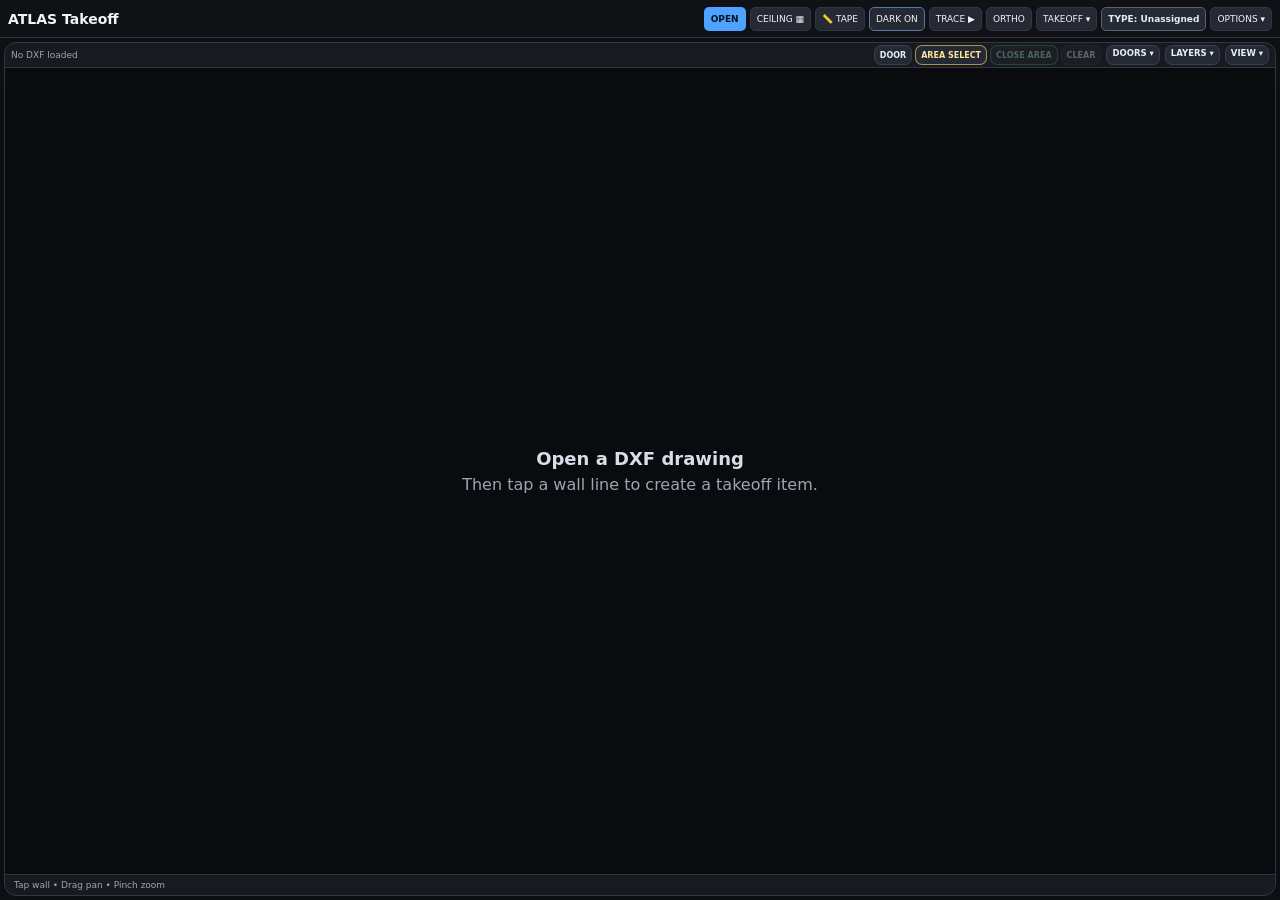
<file: index.html>
<!doctype html>
<html lang="en">
<head>
  <meta charset="utf-8" />
  <meta name="viewport" content="width=device-width, initial-scale=1, viewport-fit=cover" />
  <meta name="theme-color" content="#17191d" />
  <title>ATLAS Takeoff</title>
  <link rel="stylesheet" href="style.css?v=patterns-v35" />
</head>
<body class="panels-hidden">
  <header class="topbar">
    <div>
      <div class="eyebrow">Standalone DXF wall + ACT + Rigid X drywall takeoff</div>
      <h1>ATLAS Takeoff</h1>
    </div>
    <div class="top-actions compact-top-actions">
      <button id="openDxfBtn" class="button primary" type="button">OPEN</button>
      <input id="dxfFile" type="file" hidden>
      <button id="wallModeBtn" class="button active-tool" type="button" hidden aria-hidden="true">WALL</button>
      <button id="ceilingModeBtn" class="button" type="button">CEILING ▦</button>
      <button id="tapeModeBtn" class="button tape-mode-button" type="button" aria-pressed="false" title="Measure distance between two drawing points">📏 TAPE</button>
      <button id="drawingDarkBtn" class="button drawing-theme-button" type="button" aria-pressed="true" title="Switch between dark and light plan backgrounds">DARK ON</button>
       <button id="traceWallsBtn" class="button" type="button" aria-pressed="false">TRACE ▶</button>
      <button id="traceLockBtn" class="button trace-lock-button" type="button" aria-pressed="false" hidden aria-hidden="true">LOCK</button>
      <button id="orthoLockBtn" class="button ortho-lock-button" type="button" aria-pressed="false">ORTHO</button>
      <button id="togglePanelsBtn" class="button" type="button" aria-controls="takeoffPanels" aria-expanded="false">TAKEOFF ▾</button>
      <span id="currentTypeBadge" class="current-type-badge compact-type-badge" role="status" aria-live="polite" title="Current wall type for new traced walls">TYPE: Unassigned</span>

      <details id="moreMenu" class="more-menu">
        <summary class="button more-summary">OPTIONS ▾</summary>
        <div class="more-menu-panel">
          <button id="saveProjectBtn" class="button" type="button">Save Project</button>
          <button id="openProjectBtn" class="button" type="button">Open Saved</button>
          <button id="fitBtn" class="button" type="button">Fit Drawing</button>
          <button id="scale1Btn" class="button scale-point-button" type="button">Scale 1</button>
          <button id="scale2Btn" class="button scale-point-button" type="button">Scale 2</button>

          <label class="more-field">DXF units
            <select id="unitSelect">
              <option value="auto">Auto</option>
              <option value="in">Inches</option>
              <option value="ft">Feet</option>
              <option value="mm">Millimeters</option>
              <option value="cm">Centimeters</option>
              <option value="m">Meters</option>
            </select>
          </label>

          <button id="exportCsvBtn" class="button" type="button">Export CSV</button>
          <button id="backupProjectBtn" class="button" type="button">Download Project Backup</button>
          <button id="importProjectBtn" class="button" type="button">Import Project Backup</button>
          <input id="projectImportFile" type="file" hidden>
        </div>
      </details>
    </div>
  </header>

  <main class="app-grid">
    <section class="viewer-card">
      <div class="viewer-toolbar compact-viewer-toolbar">
        <div id="fileStatus">No DXF loaded</div>

        <div class="viewer-area-temp-actions">
          <button id="placeDoorBtn" class="mini-tool-button" type="button" aria-pressed="false" title="Toggle continuous door placement">DOOR</button>
          <button id="areaSelectBtn" class="mini-tool-button area-select-button" type="button">AREA SELECT</button>
          <button id="closeAreaBtn" class="mini-tool-button area-close-button" type="button" disabled>CLOSE AREA</button>
          <button id="clearTempAreaBtn" class="mini-tool-button area-clear-button" type="button" disabled>CLEAR</button>
        </div>

        <details id="doorLayersMenu" class="viewer-options-menu">
          <summary class="mini-tool-button viewer-options-summary">DOORS ▾</summary>
          <div class="viewer-options-panel door-layers-panel">
            <strong>Door type layers</strong>
            <div class="layer-actions">
              <button id="showAllDoorLayersBtn" class="mini-tool-button" type="button">Show all</button>
              <button id="hideAllDoorLayersBtn" class="mini-tool-button" type="button">Hide all</button>
            </div>
            <div id="doorLayerStatus" class="muted" role="status"></div>
            <div id="doorLayersList" class="wall-layers-list"></div>
            <small class="muted">Only isolates one type. Door labels show type + instance. These filters affect door marks only; quantities stay unchanged. Compare with the source drawing to check for missing doors.</small>
          </div>
        </details>
        <details id="wallLayersMenu" class="viewer-options-menu">
          <summary class="mini-tool-button viewer-options-summary">LAYERS ▾</summary>
          <div class="viewer-options-panel wall-layers-panel">
            <strong>Wall type layers</strong>
            <div class="layer-actions">
              <button id="showAllLayersBtn" class="mini-tool-button" type="button">Show all</button>
              <button id="hideAllLayersBtn" class="mini-tool-button" type="button">Hide all</button>
            </div>
            <div id="wallLayersList" class="wall-layers-list"></div>
            <small class="muted">Material Summary totals visible layers. All walls remain saved. Original drawing lines remain.</small>
          </div>
        </details>
        <details id="viewerOptionsMenu" class="viewer-options-menu">
          <summary class="mini-tool-button viewer-options-summary">VIEW ▾</summary>
          <div class="viewer-options-panel">
            <label>Active type
              <select id="activeWallTypeSelect">
                <option value="">Unassigned</option>
              </select>
            </label>
            <label title="Solid: studs; hollow: above-door cripples; purple: metal jambs; orange: wood jambs"><input id="showStudDots" type="checkbox" checked> Stud dots</label>
            <button id="findSelectedBtn" class="mini-tool-button" type="button" disabled>FIND</button>
            <button id="deleteSelectedBtn" class="mini-tool-button delete-mini" type="button" disabled>DELETE</button>
            <button id="scrollModeBtn" class="mini-tool-button" type="button" aria-pressed="false" title="Scroll/pan the drawing without placing takeoff markups">SCROLL OFF</button>
            <button id="fullscreenBtn" class="mini-tool-button fullscreen-main" type="button" aria-pressed="false">⛶ FULL SCREEN</button>
            <div class="viewer-option-status">
              <span id="scaleBadge" class="badge">Scale: DXF units</span>
              <span id="wallCountBadge" class="badge">0 walls</span>
            </div>
          </div>
        </details>
      </div>

      <div id="fullScreenTools" class="fullscreen-tools" aria-label="Full-screen wall tools">
        <button id="fsWallBtn" class="button" type="button" hidden aria-hidden="true">WALL</button>
        <button id="fsCeilingBtn" class="button" type="button">CEILING ▦</button>
        <button id="fsTapeBtn" class="button tape-mode-button" type="button" aria-pressed="false">📏 TAPE</button>
        <button id="fsDrawingDarkBtn" class="button drawing-theme-button" type="button" aria-pressed="true" title="Switch between dark and light plan backgrounds">DARK ON</button>
        <button id="fsScrollModeBtn" class="button" type="button" aria-pressed="false" title="Switch between scrolling/panning and normal drawing selection">SCROLL OFF</button>
         <button id="fsTraceBtn" class="button" type="button" aria-pressed="false">TRACE ▶</button>
        <button id="fsLockBtn" class="button" type="button" hidden aria-hidden="true">TRACE LOCK</button>
        <button id="fsOrthoBtn" class="button" type="button">ORTHO</button>
        <button id="fsAreaSelectBtn" class="button" type="button">AREA SELECT</button>
        <button id="fsCloseAreaBtn" class="button" type="button" disabled>CLOSE AREA</button>
        <button id="fsClearTempAreaBtn" class="button" type="button" disabled>CLEAR</button>
        <span id="fsTypeBadge" class="current-type-badge" role="status">TYPE: Unassigned</span>
        <span id="fsCurrentTypeBadge" class="current-type-badge" role="status">TYPE: Unassigned</span>
        <button id="fsFitBtn" class="button" type="button">Fit</button>
        <button id="fsExitBtn" class="button" type="button">Exit Full Screen</button>
      </div>
      <div id="canvasWrap">
        <canvas id="dxfCanvas"></canvas>
        <div id="scrollPad" class="drawing-scroll-pad" aria-label="Move drawing" hidden>
          <button type="button" data-scroll-direction="up" aria-label="Scroll drawing up" title="Scroll up">▲</button>
          <div class="drawing-scroll-pad-middle">
            <button type="button" data-scroll-direction="left" aria-label="Scroll drawing left" title="Scroll left">◀</button>
            <span>MOVE</span>
            <button type="button" data-scroll-direction="right" aria-label="Scroll drawing right" title="Scroll right">▶</button>
          </div>
          <button type="button" data-scroll-direction="down" aria-label="Scroll drawing down" title="Scroll down">▼</button>
        </div>
        <div id="tapeReadout" class="tape-readout" hidden aria-live="polite">
          <div class="tape-readout-head"><strong>📏 TAPE</strong><span id="tapeStep">Tap first point</span></div>
          <output id="tapeDistance">—</output>
          <small id="tapeScaleNote">DXF scale</small>
          <div class="tape-readout-actions">
            <label class="tape-snap-label"><input id="tapeSnapCheck" type="checkbox" checked> Snap</label>
            <button id="tapeClearBtn" type="button">CLEAR</button>
            <button id="tapeCopyBtn" type="button" disabled>COPY</button>
            <button id="tapeExitBtn" type="button">EXIT</button>
          </div>
        </div>
        <div id="emptyState" class="empty-state">
          <strong>Open a DXF drawing</strong>
          <span>Then tap a wall line to create a takeoff item.</span>
        </div>
      </div>

      <div id="hintbar" class="hintbar">Tap wall • Drag pan • Pinch zoom</div>
    </section>

    <aside id="takeoffPanels" class="side-panel" hidden>
      <div class="panel-collapse-toolbar">
        <strong>Takeoff options</strong>
        <button id="collapsePanelsBtn" class="mini-tool-button" type="button">Collapse</button>
        <button id="expandPanelsBtn" class="mini-tool-button" type="button">Expand</button>
        <button id="closeTakeoffPanelsBtn" class="mini-tool-button" type="button" aria-label="Close takeoff options">✕</button>
      </div>

      <section id="ceilingPanel" class="panel ceiling-panel" hidden>
       <div class="panel-heading"><h2>ACT + Rigid X Ceiling Takeoff</h2><button id="ceilingHideBtn" class="text-button" type="button">Hide</button></div>
       <p class="muted">Ceiling already drawn? Pick its closed DXF outline, or tap two opposite corners of a rectangular room. Use TRACE for irregular rooms. A two-finger pinch zooms the plan without changing actual framing or sheet dimensions.</p>
       <div class="form-actions ceiling-action-row"><button id="ceilingPickBtn" class="button grow" type="button">PICK DXF OUTLINE</button><button id="ceilingRectBtn" class="button grow" type="button">2 CORNERS</button></div>
       <div class="form-actions"><button id="ceilingTraceBtn" class="button primary grow" type="button">+ NEW CEILING AREA</button><button id="ceilingCloseBtn" class="button" type="button" disabled>CLOSE CEILING</button></div>
       <label>Ceiling area<select id="ceilingSelect"><option value="">New / none</option></select></label>
       <div class="field-row"><label>Ceiling #<input id="ceilingNumber" value="C-001" maxlength="24"></label><label>Area / Room name<input id="ceilingName" value="ACT-1" maxlength="80"></label></div>
       <div class="field-row"><label>Ceiling system<select id="ceilingSystem"><option value="act">ACT — exposed grid</option><option value="rigidx">RIGID X — drywall suspension grid</option></select></label><label>Waste percent<input id="ceilingWaste" type="number" value="5" min="0" max="100" step="0.5"></label></div>
       <div id="actCeilingOptions"><label>ACT tile size<select id="ceilingTile"><option value="2x2">2′ × 2′</option><option value="2x4">2′ × 4′</option></select></label></div>
       <div id="rigidCeilingOptions" class="rigid-ceiling-options" hidden>
         <div class="ceiling-divider">RIGID X FRAMING LAYOUT</div>
         <div class="field-row"><label>Main runner spacing<select id="rigidMainSpacing"><option value="4">4′ OC / 4′ tees</option><option value="6">6′ OC / 6′ tees</option></select></label><label>Cross tee spacing<select id="rigidCrossSpacing"><option value="16">16″ OC</option><option value="24" selected>24″ OC</option></select></label></div>
         <label>Hanger wire spacing<select id="rigidWireSpacing"><option value="48">48″ OC</option><option value="36">36″ OC</option><option value="24">24″ OC</option></select></label>
         <div class="ceiling-divider">LIVE DRYWALL SHEET LAYOUT</div>
         <div class="field-row"><label>Sheet width (feet)<input id="boardWidth" type="number" value="4" min="2" max="6" step="0.5"></label><label>Sheet length (feet)<input id="boardLength" type="number" value="8" min="4" max="20" step="1" list="boardLengthOptions"><datalist id="boardLengthOptions"><option value="8"><option value="10"><option value="12"><option value="14"><option value="16"></datalist></label></div>
         <div class="field-row"><label>Board thickness<select id="boardThickness"><option value="5/8">5/8″</option><option value="1/2">1/2″</option></select></label><label>Board layers<select id="boardLayers"><option value="1">1 layer</option><option value="2">2 layers</option></select></label></div>
         <div class="field-row"><label>Sheet direction<select id="boardRotation"><option value="0">Length along grid X</option><option value="90">Length along grid Y</option></select></label><label class="checkline"><input type="checkbox" id="boardStagger" checked> Stagger joints (½ sheet)</label></div>
         <div class="field-row"><label>Drywall X offset (feet)<input id="boardOffsetX" type="number" value="0" step="0.25"></label><label>Drywall Y offset (feet)<input id="boardOffsetY" type="number" value="0" step="0.25"></label></div>
         <div class="field-row"><label>Drywall display<select id="boardDisplayMode"><option value="hatch">Purple + light hatch on cuts</option><option value="shaded">Purple shade (all sheets)</option><option value="outline">Outline only</option><option value="hidden">Drywall hidden</option></select></label><label class="checkline"><input id="showRigidFraming" type="checkbox" checked> Show Rigid X framing</label></div>
         <label class="checkline"><input type="checkbox" id="showBoardNumbers" checked> Show sheet labels inside boards (G1, G2, ...)</label>
         <small class="muted">Full boards: translucent purple. Cut pieces: lighter purple with fine diagonal hatch. Amber mains and cyan tees stay visible above the drywall shading. Use the Drywall display selector to change the overlay or hide it; quantities do not change. Only the first-layer sheet layout is drawn. Verify all board joints have framing support.</small>
       </div>
       <label>Rotation degrees<input id="ceilingAngle" type="number" value="0" step="1"></label>
       <div class="field-row"><label>Grid X offset (feet)<input id="ceilingOffsetX" type="number" value="0" step="0.25"></label><label>Grid Y offset (feet)<input id="ceilingOffsetY" type="number" value="0" step="0.25"></label></div>
       <div class="form-actions"><button id="ceilingShiftLeft" class="button grow" type="button">← X 6″</button><button id="ceilingShiftRight" class="button grow" type="button">X 6″ →</button></div>
       <div class="form-actions"><button id="ceilingShiftDown" class="button grow" type="button">↓ Y 6″</button><button id="ceilingShiftUp" class="button grow" type="button">Y 6″ ↑</button></div>
       <button id="ceilingMoveBtn" class="button ceiling-move-button" type="button" aria-pressed="false">MOVE GRID: OFF</button>
       <small class="muted">Turn MOVE GRID on, then drag inside the selected ceiling to slide its grid over the existing RCP. Turn it off to pan the drawing. Pinch always zooms the plan.</small>
       <label class="checkline"><input type="checkbox" id="ceilingShowGrid" checked> Show ceiling outlines, labels, and live grid on drawing</label>
       <div id="ceilingStats" class="ceiling-stats muted">Create a ceiling area to calculate materials.</div>
       <div class="ceiling-markups-wrap"><div class="panel-heading"><h3>Ceiling Markups</h3><span id="ceilingMarkupsCount" class="badge">0</span></div><div class="table-wrap"><table class="ceiling-markups-table"><thead><tr><th>#</th><th>Area</th><th>Grid</th><th>SF</th><th>Actions</th></tr></thead><tbody id="ceilingMarkupsBody"></tbody></table></div></div>
       <div class="form-actions"><button id="ceilingDelete" class="button danger grow" type="button">Delete selected area</button><button id="ceilingExport" class="button grow" type="button">Ceiling CSV</button><button id="ceilingExportPdf" class="button primary grow" type="button">Ceiling PDF</button></div>
       <small class="muted">ACT uses 4′ mains, 4′ tees at 2′, and 2′ infill for 2×2. Rigid X uses selected 4′/6′ main-and-tee layout with 16″/24″ cross spacing. All framing and board quantities are conceptual estimates, not approved installation layouts. Verify manufacturer/span/load/UL requirements, actual drywall joint support, edge cuts, bracing, fixtures and openings.</small>
      </section>
      <section id="calibrationPanel" class="panel calibration-panel setup-panel-hidden">
        <div class="panel-heading">
          <h2>Scale Calibration</h2>
          <button id="resetCalibrationBtn" class="text-button hidden" type="button">Reset</button>
        </div>
        <div id="calibrationStatus" class="muted calibration-copy">
          Set Scale 1 and Scale 2 on a known dimension, then enter the real distance.
        </div>
        <div id="calibrationForm" class="calibration-form">
          <div class="scale-point-status">
            <div><span>Scale 1</span><strong id="scale1Status">Not set</strong></div>
            <div><span>Scale 2</span><strong id="scale2Status">Not set</strong></div>
          </div>
          <div class="calibration-measured">
            <span>Current measured distance</span>
            <strong id="calibrationMeasured">—</strong>
          </div>
          <div class="field-row">
            <label>Actual feet
              <input id="calibrationFeet" type="number" min="0" step="1" inputmode="numeric" value="20">
            </label>
            <label>Actual inches
              <input id="calibrationInches" type="number" min="0" step="0.0625" inputmode="decimal" value="0">
            </label>
          </div>
          <div class="form-actions">
            <button id="applyCalibrationBtn" class="button primary grow" type="button" disabled>Apply Calibration</button>
            <button id="cancelCalibrationBtn" class="button" type="button">Cancel Point</button>
          </div>
        </div>
      </section>

      <details id="selectedWallPanel" class="panel collapsible-panel tool-priority">
  <summary class="collapsible-summary">
    <span>Selected Wall</span>
    <span class="collapse-chevron">▾</span>
  </summary>
  <div class="collapsible-body panel-scroll-body">
        <div id="selectionEmpty" class="muted">Select a line in the drawing.</div>

        <form id="wallForm" class="wall-form hidden">
          <div class="field-row">
            <label>Wall #
              <input id="wallNumber" type="text" autocomplete="off">
            </label>
            <label>Length
              <input id="wallLength" type="text" readonly>
            </label>
          </div>

          <label>Wall Type
            <select id="wallTypeSelect">
              <option value="">Unassigned</option>
            </select>
          </label>

          <div class="field-row">
            <label>Height
              <select id="wallHeight">
                <option value="8">8'-0"</option>
                <option value="9">9'-0"</option>
                <option value="10" selected>10'-0"</option>
                <option value="12">12'-0"</option>
                <option value="14">14'-0"</option>
                <option value="16">16'-0"</option>
                <option value="18">18'-0"</option>
                <option value="20">20'-0"</option>
              </select>
            </label>
            <label>Stud size
              <select id="studSize">
                <option>1-5/8"</option>
                <option>2-1/2"</option>
                <option selected>3-5/8"</option>
                <option>4"</option>
                <option>6"</option>
                <option>8"</option>
                <option>10"</option>
              </select>
            </label>
          </div>

          <div class="field-row">
            <label>Gauge
              <select id="gauge">
                <option>25ga</option>
                <option selected>20ga</option>
                <option>18ga</option>
                <option>16ga</option>
                <option>14ga</option>
              </select>
            </label>
            <label>Spacing
              <select id="spacing">
                <option value="12">12" O.C.</option>
                <option value="16" selected>16" O.C.</option>
                <option value="24">24" O.C.</option>
              </select>
            </label>
          </div>

          <label>Top track
            <select id="topTrack">
              <option selected>Standard</option>
              <option>Slip / Deep Leg</option>
              <option>Deflection</option>
              <option>None</option>
            </select>
          </label>

          <label>Bottom track
            <select id="bottomTrack">
              <option selected>Standard</option>
              <option>None</option>
            </select>
          </label>

          <div class="field-row">
            <label class="checkline">
              <input id="doubleEnds" type="checkbox">
              Double end studs
            </label>
            <label>Waste %
              <input id="wastePercent" type="number" min="0" max="30" step="1" value="0">
            </label>
          </div>

          <div class="calc-box">
            <div><span>Stud quantity</span><strong id="calcStuds">—</strong></div>
            <div><span>Bottom track</span><strong id="calcBottom">—</strong></div>
            <div><span>Top track</span><strong id="calcTop">—</strong></div>
          </div>
          <section class="wall-doors-section">
            <h3>Cabinet / wall blocking</h3>
            <button id="openBlockingBtn" class="button blocking-open-button" type="button" disabled>▤ BLOCKING ELEVATION</button>
            <small class="muted">Select a SAVED wall to place wood blocking between studs. Drag runs, resize the ends, or enter exact dimensions.</small>
          </section>
          <section class="wall-doors-section">
            <h3>Doors in this wall</h3>
            <button id="addWallDoorBtn" class="button compact-button" type="button">+ Door at wall center</button>
            <div id="wallDoorsList" class="summary-list"></div>
          </section>

          <div class="form-actions">
            <button type="submit" class="button primary grow">Save Wall</button>
            <button id="deleteWallBtn" type="button" class="button danger">Delete</button>
          </div>
        </form>
  </div>
</details>


      <details id="wallTypePanel" class="panel collapsible-panel">
  <summary class="collapsible-summary">
    <span>Wall Type Library</span>
    <span class="collapse-chevron">▾</span>
  </summary>
  <div class="collapsible-body panel-scroll-body">
<div class="wall-library-controls">
          <strong id="wallLibraryName"></strong>
          <div id="wallLibraryStatus" class="muted" role="status"></div>
          <div class="form-actions">
            <button id="toggleWallLibraryLockBtn" class="button" type="button">Unlock Library</button>
            <button id="newWallLibraryBtn" class="button" type="button">New Project Library</button>
            <button id="renameWallLibraryBtn" class="button" type="button">Rename</button>
          </div>
          <small class="muted">Save Project keeps this library with the job. Opening a project restores its own library. Lock protects type definitions; you can still use types for takeoff.</small>
        </div>
<div class="panel-heading panel-heading-no-title">
          <div class="panel-heading-actions">
            <button id="newAssemblyBtn" class="button compact-button" type="button">New Assembly</button>
            <button id="editActiveWallTypeBtn" class="button compact-button" type="button" disabled>Edit Active</button>
            <span id="wallTypeCountBadge" class="badge">0 types</span>
          </div>
        </div>
        <div class="muted type-help">
          Save a framing assembly once, then reuse it while selecting or tracing walls.
        </div>
        <label>Type name
          <input id="wallTypeName" type="text" autocomplete="off" placeholder="Example: W1, W2, Shaft Wall">
        </label>
        <div class="form-actions type-actions">
          <button id="saveWallTypeBtn" class="button primary grow" type="button">Save / Update Type</button>
          <button id="deleteWallTypeBtn" class="button danger" type="button">Delete Type</button>
        </div>
        <div id="wallTypeLibraryList" class="summary-list muted wall-type-scroll-list">No wall types saved yet.</div>
  </div>
</details>

      <details id="markupsPanel" class="panel collapsible-panel">
  <summary class="collapsible-summary"><span>Takeoff Markups</span><span class="collapse-chevron">▾</span></summary>
  <div class="collapsible-body panel-scroll-body">
<div class="panel-heading">
          <div>
            <h2>Takeoff Markups</h2>
            <div class="muted markups-subtitle">Select, edit, find, or delete individual walls.</div>
          </div>
          <span id="markupsCountBadge" class="badge">0 items</span>
        </div>

        <div class="markups-toolbar">
          <label>Show type
            <select id="markupsTypeFilter">
              <option value="">All types</option>
            </select>
          </label>
          <button id="collapseMarkupGroupsBtn" class="button" type="button">Hide Groups</button>
          <button id="expandMarkupGroupsBtn" class="button" type="button">Show Groups</button>
          <button id="undoLastBtn" class="button" type="button" disabled>Undo Last</button>
          <button id="clearWallsBtn" class="button danger-soft" type="button">Clear All</button>
        </div>

        <div class="table-wrap markups-table-wrap">
          <table id="wallTable" class="markups-table">
            <thead>
              <tr>
                <th>Wall</th>
                <th>Type</th>
                <th>Length</th>
                <th>Ht.</th>
                <th>Stud</th>
                <th>Qty</th>
                <th></th>
              </tr>
            </thead>
            <tbody></tbody>
          </table>
        </div>
  </div>
</details>


      <details class="panel collapsible-panel">
  <summary class="collapsible-summary"><span>Wall Type Totals</span><span class="collapse-chevron">▾</span></summary>
  <div class="collapsible-body panel-scroll-body">
<div id="wallTypeTotals" class="summary-list muted">No walls saved yet.</div>
  </div>
</details>

      <details class="panel collapsible-panel">
  <summary class="collapsible-summary"><span>Material Summary</span><span class="collapse-chevron">▾</span></summary>
  <div class="collapsible-body panel-scroll-body">
<div id="temporaryAreaTotals" class="temporary-area-totals muted">
      No temporary area closed.
    </div>
    <div class="muted">Materials for visible layers only. A closed AREA selection also limits these materials.</div>
    <div id="materialSummary" class="summary-list muted">No walls saved yet.</div>
    <button id="exportMaterialPdfBtn" class="button primary material-pdf-button" type="button">DOWNLOAD MATERIAL SUMMARY PDF</button>
    <small class="muted">Includes visible wall materials and saved ACT + Rigid X ceiling framing and drywall materials.</small>
  </div>
</details>
      <details class="panel collapsible-panel" open>
        <summary class="collapsible-summary"><span>Door Type Counts</span><span class="collapse-chevron">▾</span></summary>
        <div class="collapsible-body panel-scroll-body"><p class="muted">All project doors, including hidden layers. Different saved details appear separately.</p><div id="doorTypeCounts"></div></div>
      </details>
    </aside>
  </main>


  <div id="wallTypeEditorDialog" class="project-modal hidden" role="dialog" aria-modal="true" aria-labelledby="wallTypeEditorTitle">
    <div class="project-dialog-card wall-type-editor-card">
      <div class="panel-heading">
        <h2 id="wallTypeEditorTitle">Edit Wall Type</h2>
        <button id="closeWallTypeEditorBtn" class="button" type="button">✕</button>
      </div>

      <div class="muted project-note">Reusable wall assembly. Studs and track calculate from the framing settings below.</div>

      <label>Type name
        <input id="editTypeName" type="text" maxlength="80" autocomplete="off">
      </label>

      <div class="field-row">
        <label>Height
          <select id="editTypeHeight">
            <option value="8">8'-0"</option><option value="9">9'-0"</option><option value="10">10'-0"</option>
            <option value="12">12'-0"</option><option value="14">14'-0"</option><option value="16">16'-0"</option>
            <option value="18">18'-0"</option><option value="20">20'-0"</option>
          </select>
        </label>
        <label>Stud size
          <select id="editTypeStudSize">
            <option>1-5/8"</option><option>2-1/2"</option><option>3-5/8"</option><option>4"</option>
            <option>6"</option><option>8"</option><option>10"</option>
          </select>
        </label>
      </div>

      <div class="field-row">
        <label>Gauge
          <select id="editTypeGauge">
            <option>25ga</option><option>20ga</option><option>18ga</option><option>16ga</option><option>14ga</option>
          </select>
        </label>
        <label>Spacing
          <select id="editTypeSpacing">
            <option value="12">12" O.C.</option><option value="16">16" O.C.</option><option value="24">24" O.C.</option>
          </select>
        </label>
      </div>

      <label>Top track
        <select id="editTypeTopTrack">
          <option>Standard</option><option>Slip / Deep Leg</option><option>Deflection</option><option>None</option>
        </select>
      </label>

      <label>Bottom track
        <select id="editTypeBottomTrack">
          <option>Standard</option><option>None</option>
        </select>
      </label>

      <div class="field-row">
        <label class="checkline editor-checkline">
          <input id="editTypeDoubleEnds" type="checkbox"> Double end studs
        </label>
        <label>Waste %
          <input id="editTypeWaste" type="number" min="0" max="30" step="1" value="0">
        </label>
      </div>

      <section class="assembly-section">
        <h3>Assembly materials</h3>
        <p class="muted">Net wall area deducts door rough openings. Use a factor of 2 for two faces or two layers. Choose multiply, coverage, or spacing formulas. Spacing uses inches and includes a fastener at both ends of each run; rates remain yours to set.</p>
        <div class="assembly-add-actions">
          <label class="parts-library-picker">Parts library<select id="assemblyLibrarySelect"></select></label>
          <button id="addLibraryPartBtn" class="button compact-button" type="button">+ Add Selected Part</button>
          <button id="addDrywallPartBtn" class="button compact-button" type="button">+ Drywall</button>
          <button id="addInsulationPartBtn" class="button compact-button" type="button">+ Insulation</button>
          <button id="addCustomPartBtn" class="button compact-button" type="button">+ Custom Part</button>
          <button id="addFinishRulesBtn" class="button compact-button" type="button">+ My Compound & Tape Rules</button>
        </div>
        <div id="assemblyPartsEditor"></div>
        <datalist id="materialFolders"></datalist>
        <div id="partsLibraryStatus" class="muted" role="status"></div>
        <div id="assemblyPreview" class="summary-list" aria-live="polite"></div>
        <p class="muted">Your rules: compound = installed drywall SF ÷ 320 per 5-gallon bucket; drywall screws = installed SF × 1; concrete nails = track LF ÷ 10 × 8; tape = layout joints and edges ÷ 250 LF per roll. Add drywall board parts first. Framing-screw and door-nail rates remain yours to set. Tape follows board faces/layers; edit the material basis/factor when only outer layers receive finishing.</p>
      </section>

      <label class="editor-update-existing">
        <input id="editTypeUpdateExisting" type="checkbox" checked>
        Update all existing walls assigned to this wall type
      </label>

      <div id="wallTypeEditorStatus" class="project-storage-status muted" role="status" aria-live="polite"></div>

      <div class="project-dialog-actions">
        <button id="saveWallTypeEditorBtn" class="button primary grow" type="button">Save Changes</button>
        <button id="deleteWallTypeEditorBtn" class="button danger" type="button">Delete Type</button>
        <button id="cancelWallTypeEditorBtn" class="button" type="button">Cancel</button>
      </div>
    </div>
  </div>

  <div id="projectDialog" class="project-modal hidden" role="dialog" aria-modal="true" aria-labelledby="projectDialogTitle">
    <div class="project-dialog-card">
      <div class="panel-heading">
        <h2 id="projectDialogTitle">Projects</h2>
        <button id="closeProjectDialogBtn" class="button" type="button">✕</button>
      </div>
      <div class="muted project-note">Saved on this browser/device. Download a backup to keep a portable copy.</div>
      <label>Project name
        <input id="projectNameInput" type="text" maxlength="100" placeholder="Example: Macon - Building A" autocomplete="off">
      </label>
      <div class="project-dialog-actions">
        <button id="confirmSaveProjectBtn" class="button primary" type="button">Save Current Project</button>
        <button id="dialogBackupProjectBtn" class="button" type="button">Download Backup</button>
      </div>
      <div id="projectStorageStatus" class="project-storage-status muted" role="status" aria-live="polite"></div>
      <div class="project-list-heading">Saved projects</div>
      <div id="savedProjectsList" class="saved-projects-list"></div>
    </div>
  </div>
  <div id="doorDialog" class="project-modal hidden" role="dialog" aria-modal="true" aria-labelledby="doorDialogTitle">
    <form id="doorForm" class="project-dialog-card">
      <div class="panel-heading"><h2 id="doorDialogTitle">Door opening</h2><button id="closeDoorDialogBtn" type="button" class="button">✕</button></div>
      <p class="muted">Enter rough opening dimensions. Jamb pieces below are full wall height. The opening replaces regular stud positions; short studs above the header follow the wall's stud grid.</p>
      <label>Door type<select id="doorTypeSelect"><option value="">Custom / unassigned</option></select></label>
      <div class="field-row"><label>Type name<input id="doorTypeName" maxlength="60" placeholder="Example: D1 — 3 ft metal jamb"></label><button id="saveDoorTypeBtn" type="button" class="button">Save / Update Type</button></div>
      <small class="muted">Save dimensions and framing once. New doors reuse the last selected type. Updating a type affects future placements; existing doors keep their details.</small>
      <label>Door label<input id="doorLabel" maxlength="60" required></label>
      <div class="field-row"><label>Center from wall start (ft)<input id="doorCenterFt" type="number" step="any" min="0" required></label>
      <label>Rough width (ft)<input id="doorWidthFt" type="number" step="any" min="0.01" value="3" required></label></div>
      <div class="field-row"><label>Rough height (ft)<input id="doorHeightFt" type="number" step="any" min="0.01" value="7" required></label>
      <label>Jamb material<select id="doorJambMaterial"><option value="metal">Metal studs</option><option value="wood">Wood jamb pieces</option></select></label></div>
      <div class="field-row"><label>Jamb pieces per side<select id="doorJambsPerSide" required><option value="">Choose…</option><option value="1">1 each side (2 total)</option><option value="2">2 each side (4 total)</option><option value="3">3 each side (6 total)</option></select></label>
      <label>Header track runs<select id="doorHeaderRuns"><option value="0">0</option><option value="1" selected>1</option><option value="2">2</option></select></label></div>
      <label>Header depth above rough opening (in)<input id="doorHeaderDepthIn" type="number" step="any" min="0" value="0" required></label>
      <section class="door-sketch-section">
        <div id="doorSketch" aria-live="off"></div>
        <small class="muted">Front elevation near this opening. Blue: studs · green: cripples · purple: metal jambs · orange: wood · yellow: header track. Member thickness and multiple runs are schematic. Current header options are track-run count and depth.</small>
      </section>
      <div id="doorFormulaPreview" class="muted" aria-live="polite"></div>
      <div id="doorStatus" class="project-storage-status" role="status"></div>
      <div class="project-dialog-actions"><button type="submit" class="button primary">Save Door</button><button id="cancelDoorBtn" class="button" type="button">Cancel</button></div>
    </form>
  </div>

  <div id="blockingDialog" class="project-modal hidden" role="dialog" aria-modal="true" aria-labelledby="blockingTitle">
    <div class="blocking-editor-card">
      <div class="blocking-editor-header">
        <div><h2 id="blockingTitle">ATLAS — Blocking Elevation</h2><div id="blockingWallName" class="muted"></div></div>
        <button id="closeBlockingBtn" class="button" type="button">✕ Close</button>
      </div>
      <p class="muted blocking-tip">Tap <b>📍 TAP START → END</b>, choose the AFF reference, tap a start point (including its AFF height), then tap the end point. Or add a zone and drag or stretch its white handles. Tap a blocking row to display its length and TOP / CENTER / BOTTOM AFF height. Tap again or blank space to hide dimensions. Enter dimensions directly as 10'6 1/2&quot; in Smart mode. The orange pieces are cut separately to fit BETWEEN the blue studs.</p>
      <div class="blocking-canvas-wrap"><canvas id="blockingCanvas" width="1000" height="420" aria-label="Interactive wall framing blocking elevation"></canvas></div>
      <div class="blocking-settings-bar">
        <label class="blocking-check"><input id="blockingSnap" type="checkbox" checked> Snap ends to stud centers</label>
        <label>Stud face width (in) <input id="blockingStudFace" type="number" min="0" max="4" step="0.125" value="1.5"></label>
        <label class="blocking-units-label">Dimensions <select id="blockingUnits" aria-label="Blocking dimension units"><option value="smart" selected>FT / IN / FRACTION (smart)</option><option value="ft">Decimal feet</option><option value="in">Decimal inches</option></select></label>
        <label class="blocking-units-label">AFF reference <select id="blockingAffReference"><option value="bottom">Bottom</option><option value="center">Center</option><option value="top">Top</option></select></label>
        <button id="placeBlockingEndsBtn" class="button" type="button" aria-pressed="false">📍 TAP START → END</button>
        <button id="addBlockingRunBtn" class="button primary" type="button">+ ADD BLOCKING</button>
      </div>
      <section class="blocking-pattern-library" aria-label="Reusable blocking patterns">
        <div class="blocking-pattern-heading"><strong>REUSABLE BLOCKING PATTERNS</strong><small>Save up to 6 patterns and reuse them on other walls.</small></div>
        <div class="blocking-pattern-row">
          <label>Pattern slot <select id="blockingPatternSlot" aria-label="Choose blocking pattern slot"></select></label>
          <label>Pattern name <input id="blockingPatternName" type="text" maxlength="48" placeholder="e.g. Kitchen upper cabinets"></label>
          <label class="blocking-pattern-check"><input id="blockingPatternAppend" type="checkbox"> Keep existing wall blocking (add pattern)</label>
        </div>
        <div class="blocking-pattern-actions">
          <button class="button" id="blockingPatternApply" type="button">↪ APPLY PATTERN</button>
          <button class="button" id="blockingPatternSave" type="button">★ SAVE / UPDATE SLOT</button>
          <button class="button danger" id="blockingPatternDelete" type="button">DELETE SLOT</button>
        </div>
        <small class="muted" id="blockingPatternStatus">Patterns are stored on this device. Saved patterns can be applied to other walls and their blocking runs edited independently.</small>
      </section>
      <div class="blocking-editor-bottom">
        <div class="blocking-editor-fields" id="blockingFields" hidden>
          <h3>Selected blocking zone</h3>
          <div class="blocking-fields-grid">
            <label>Block number / note<input id="blockingName" type="text" maxlength="32" placeholder="B-001"></label>
            <label>Blocking material<select id="blockingSize"><option value="2x4">2×4 wood</option><option value="2x6" selected>2×6 wood</option><option value="2x8">2×8 wood</option><option value="2x10">2×10 wood</option><option value="2x12">2×12 wood</option></select></label>
            <label>Start from wall left (ft)<input id="blockingStart" type="text" inputmode="text" autocomplete="off" spellcheck="false"></label>
            <label>Zone length (ft)<input id="blockingLength" type="text" inputmode="text" autocomplete="off" spellcheck="false"></label>
            <label>Bottom elevation AFF (ft)<input id="blockingElevation" type="text" inputmode="text" autocomplete="off" spellcheck="false"></label>
            <label>Stock length (ft)<select id="blockingStock"><option value="8">8 ft</option><option value="10" selected>10 ft</option><option value="12">12 ft</option><option value="16">16 ft</option></select></label>
          </div>
          <button id="removeBlockingRunBtn" class="button danger" type="button">Remove selected blocking</button>
        </div>
        <div class="blocking-editor-list"><h3>Blocking markups</h3><div id="blockingRunList"></div>
          <div id="blockingMaterialStats" class="blocking-total"></div></div>
      </div>
      <small class="muted">Estimator only: clear cut lengths use stud on-center spacing minus the entered face width. Door-overlapping bays are excluded. Verify cabinet load, fasteners, jambs, stud orientation, local requirements, and approved backing details. Wood nominal sizes use actual heights.</small>
      <div id="blockingStatus" class="muted" role="status"></div>
      <div class="blocking-footer"><button id="saveBlockingBtn" class="button primary" type="button">SAVE BLOCKING</button><button id="cancelBlockingBtn" class="button" type="button">Cancel</button></div>
    </div>
  </div>
  <script src="quantities.js?v=blocking-v350"></script>
  <script src="door-sketch.js?v=blocking-v350"></script>
  <script src="ceiling-grid.js?v=blocking-v350"></script>
  <script src="drywall-ceiling.js?v=blocking-v350"></script>
  <script src="pdf-report.js?v=blocking-v350"></script>
  <script src="blocking-editor.js?v=blocking-v350"></script>
  <script src="app.js?v=patterns-v35"></script>
</body>
</html>
</file>
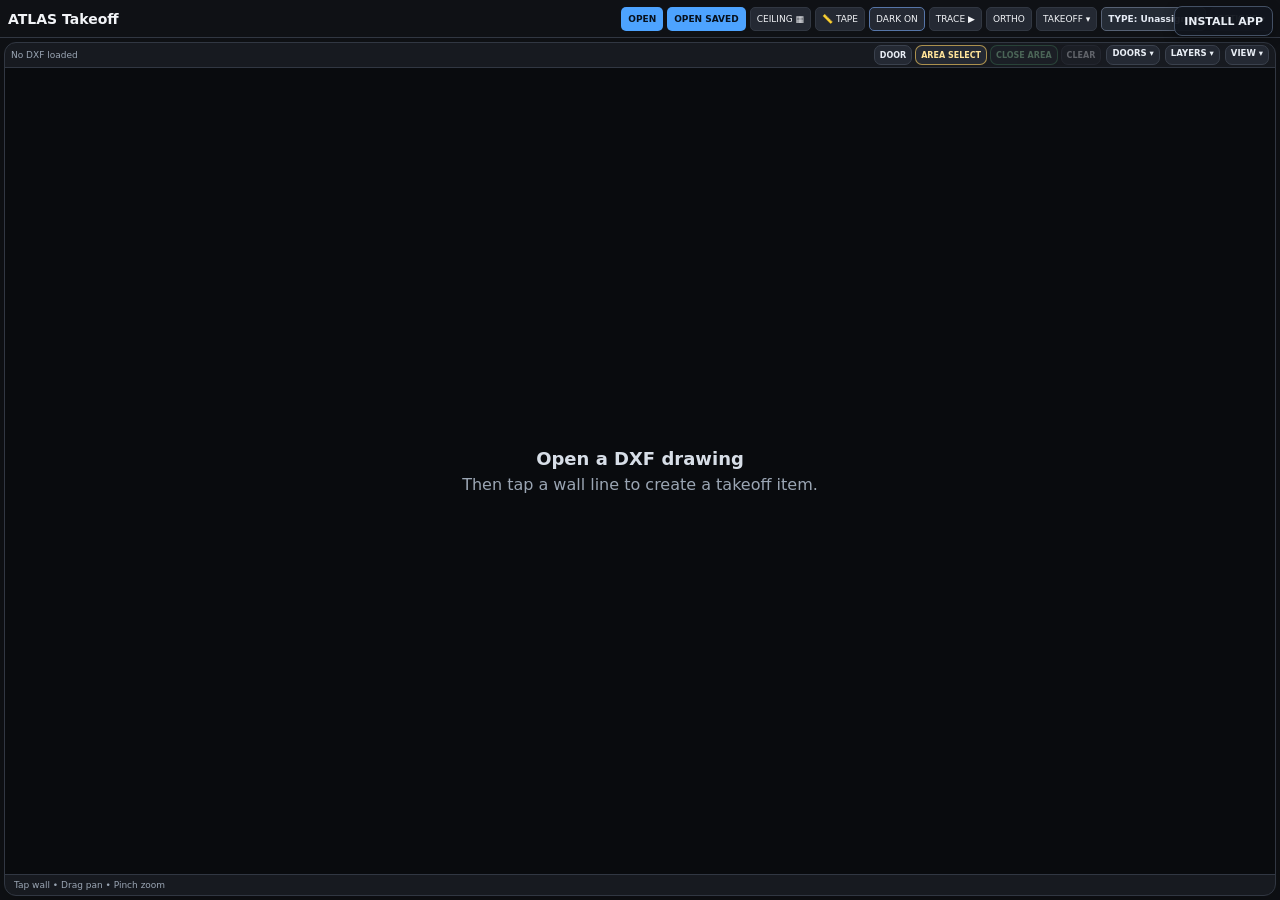
<file: android.html>
<!doctype html>
<html lang="en">
<head>
<meta charset="utf-8">
<meta name="viewport" content="width=device-width,initial-scale=1,maximum-scale=1,user-scalable=no,viewport-fit=cover">
<meta name="theme-color" content="#0b0f14">
<meta name="mobile-web-app-capable" content="yes">
<title>ATLAS Estimating — Android</title>
<link rel="manifest" href="./manifest-android.webmanifest">
<link rel="icon" sizes="192x192" href="./atlas-android-192.png">
<style>
:root{color-scheme:dark;--st:env(safe-area-inset-top,0px);--sr:env(safe-area-inset-right,0px);--sb:env(safe-area-inset-bottom,0px);--sl:env(safe-area-inset-left,0px);--vh:1vh}
*{box-sizing:border-box}html,body{width:100%;height:100%;margin:0;overflow:hidden;background:#0b0f14;overscroll-behavior:none;touch-action:manipulation}
#atlasFrame{position:fixed;top:var(--st);right:var(--sr);bottom:var(--sb);left:var(--sl);width:calc(100% - var(--sl) - var(--sr));height:calc((var(--vh)*100) - var(--st) - var(--sb));border:0;background:#0b0f14}
#installBtn{position:fixed;z-index:20;top:calc(var(--st) + 6px);right:calc(var(--sr) + 7px);min-height:30px;padding:5px 9px;border:1px solid #435064;border-radius:8px;background:rgba(16,21,29,.94);color:#e8edf4;font:800 11px/1 system-ui,sans-serif;box-shadow:0 3px 12px rgba(0,0,0,.3)}
#installBtn[hidden],#installHelp[hidden]{display:none}
#installHelp{position:fixed;z-index:30;inset:0;display:grid;place-items:center;padding:18px;background:rgba(0,0,0,.6);backdrop-filter:blur(5px)}
.card{width:min(460px,100%);max-height:calc(100dvh - 36px);overflow-y:auto;border:1px solid #394556;border-radius:14px;background:#141a22;color:#e9eef5;padding:16px;font:14px/1.45 system-ui,sans-serif;box-shadow:0 20px 55px rgba(0,0,0,.5)}
.card h2{margin:0 0 8px;font-size:18px}.card p{color:#bac4d0}.card button{width:100%;min-height:42px;border:1px solid #4b5a70;border-radius:9px;background:#202a37;color:#fff;font-weight:800}
#atlasFrame:fullscreen{inset:0!important;width:100vw!important;height:100vh!important;height:100dvh!important;}
</style>
</head>
<body>
<iframe id="atlasFrame" src="./index.html?android=pattern-v35" title="ATLAS Estimating" allow="fullscreen" allowfullscreen></iframe>
<button id="installBtn" type="button">INSTALL APP</button>
<div id="installHelp" hidden><div class="card">
<h2>Install ATLAS on Android</h2>
<ol>
<li>Open this page in <strong>Chrome</strong>.</li>
<li>Tap <strong>INSTALL APP</strong> if Chrome offers it.</li>
<li>If not, tap Chrome's <strong>⋮</strong> menu.</li>
<li>Choose <strong>Install app</strong> or <strong>Add to Home screen</strong>.</li>
</ol>
<p>Open ATLAS once while online so the core files can cache for offline reopening.</p>
<button id="closeInstallHelp" type="button">Close</button>
</div></div>
<script>
(()=>{
"use strict";
const root=document.documentElement,frame=document.getElementById("atlasFrame"),installBtn=document.getElementById("installBtn"),help=document.getElementById("installHelp"),closeHelp=document.getElementById("closeInstallHelp");
let deferredPrompt=null;
function setVH(){const h=window.visualViewport?window.visualViewport.height:window.innerHeight;root.style.setProperty("--vh",`${h*.01}px`)}
function standalone(){return window.matchMedia("(display-mode: standalone)").matches}
function installOpenSaved(){
 try{
  const doc=frame.contentDocument;if(!doc)return;
  const open=doc.getElementById("openDxfBtn"),saved=doc.getElementById("openProjectBtn");
  if(!open||!saved)return;
  saved.textContent="Open Saved Project";
  saved.title="Open an existing project saved on this Android device";
  if(!doc.getElementById("androidOpenSavedBtn")){
   const b=doc.createElement("button");
   b.id="androidOpenSavedBtn";b.type="button";b.className=open.className||"button";b.textContent="OPEN SAVED";
   b.title="Open an existing project saved on this Android device";
   b.addEventListener("click",()=>saved.click());
   open.insertAdjacentElement("afterend",b);
  }
 }catch(e){console.warn("OPEN SAVED shortcut unavailable",e)}
}
setVH();
window.addEventListener("resize",setVH,{passive:true});
window.addEventListener("orientationchange",()=>setTimeout(setVH,80),{passive:true});
window.visualViewport?.addEventListener("resize",setVH,{passive:true});
frame.addEventListener("load",()=>{installOpenSaved();setTimeout(installOpenSaved,100);setTimeout(installOpenSaved,500)});
window.addEventListener("beforeinstallprompt",e=>{e.preventDefault();deferredPrompt=e;if(!standalone())installBtn.hidden=false});
window.addEventListener("appinstalled",()=>{deferredPrompt=null;installBtn.hidden=true;help.hidden=true});
installBtn.addEventListener("click",async()=>{
 if(deferredPrompt){deferredPrompt.prompt();try{await deferredPrompt.userChoice}catch(_){}deferredPrompt=null}
 else help.hidden=false;
});
closeHelp.addEventListener("click",()=>help.hidden=true);
help.addEventListener("click",e=>{if(e.target===help)help.hidden=true});
if(standalone())installBtn.hidden=true;
window.addEventListener("pageshow",()=>{setVH();try{frame.contentWindow?.dispatchEvent(new Event("resize"));installOpenSaved()}catch(_){}});
if("serviceWorker"in navigator&&location.protocol==="https:"){
 window.addEventListener("load",()=>navigator.serviceWorker.register("./sw-android.js",{scope:"./"}).catch(e=>console.warn("Offline cache unavailable",e)));
}
})();
</script>
</body>
</html>
</file>
<file: style.css>
/* Hide the options column by default and give its space to the drawing. */
body.panels-hidden .app-grid {
  grid-template-columns: minmax(0, 1fr);
  grid-template-rows: minmax(0, 1fr);
}

.side-panel[hidden] {
  display: none !important;
}

.wall-layers-panel { width: 250px; }
.wall-layers-list { max-height: 280px; overflow-y: auto; display: grid; gap: 8px; }
.wall-layers-list label { display: flex; flex-direction: row; align-items: center; gap: 8px; }
.wall-layers-list input { width: auto; flex: 0 0 auto; }
.wall-layers-list span { flex: 1; overflow-wrap: anywhere; }
.layer-actions { display: flex; gap: 6px; }

:root {
  color-scheme: dark;
  --bg: #0f1115;
  --panel: #171a20;
  --panel2: #1e222a;
  --line: #313742;
  --text: #f2f4f7;
  --muted: #9ba6b4;
  --accent: #4da3ff;
  --danger: #d9534f;
  --shadow: 0 10px 30px rgba(0,0,0,.25);
}

* { box-sizing: border-box; }
html, body { margin: 0; min-height: 100%; background: var(--bg); color: var(--text); font-family: system-ui, -apple-system, BlinkMacSystemFont, "Segoe UI", sans-serif; }
button, input, select { font: inherit; }

.topbar {
  min-height: 72px;
  padding: 12px 18px;
  border-bottom: 1px solid var(--line);
  background: rgba(15,17,21,.96);
  display: flex;
  align-items: center;
  justify-content: space-between;
  gap: 18px;
  position: sticky;
  top: 0;
  z-index: 20;
}
.eyebrow { font-size: 11px; color: var(--muted); text-transform: uppercase; letter-spacing: .12em; }
h1 { margin: 1px 0 0; font-size: 22px; }
h2 { margin: 0; font-size: 16px; }
.top-actions { display: flex; gap: 8px; flex-wrap: wrap; justify-content: flex-end; }

.button {
  border: 1px solid var(--line);
  background: #242933;
  color: var(--text);
  padding: 9px 12px;
  border-radius: 8px;
  cursor: pointer;
  min-height: 40px;
}
.button:hover { background: #2b313c; }
.button.primary { background: var(--accent); color: #07111d; border-color: transparent; font-weight: 700; }
.button.danger { color: #ffd7d5; border-color: #703b3a; background: #3a2324; }
.button.grow { flex: 1; }

.app-grid {
  display: grid;
  grid-template-columns: minmax(0, 1fr) 390px;
  gap: 14px;
  padding: 14px;
  min-height: calc(100vh - 72px);
}

.viewer-card, .panel {
  border: 1px solid var(--line);
  background: var(--panel);
  border-radius: 12px;
  box-shadow: var(--shadow);
}
.viewer-card {
  min-width: 0;
  display: flex;
  flex-direction: column;
  overflow: hidden;
}
.viewer-toolbar {
  min-height: 48px;
  padding: 8px 12px;
  border-bottom: 1px solid var(--line);
  display: flex;
  align-items: center;
  justify-content: space-between;
  gap: 12px;
  font-size: 13px;
}
.toolbar-right { display: flex; align-items: center; gap: 10px; }
.toolbar-right label { display: flex; align-items: center; gap: 6px; color: var(--muted); }
select, input {
  width: 100%;
  background: #111419;
  border: 1px solid #3a414d;
  color: var(--text);
  border-radius: 7px;
  padding: 9px 10px;
}
.toolbar-right select { width: auto; padding: 6px 8px; }
.badge { padding: 5px 8px; border-radius: 999px; background: #252b35; color: #dbe5ef; white-space: nowrap; }

#canvasWrap {
  min-height: 520px;
  height: calc(100vh - 180px);
  position: relative;
  background: #090b0e;
  touch-action: none;
  overflow: hidden;
}
#dxfCanvas { width: 100%; height: 100%; display: block; touch-action: none; }
.empty-state {
  position: absolute;
  inset: 0;
  display: flex;
  flex-direction: column;
  gap: 6px;
  align-items: center;
  justify-content: center;
  color: var(--muted);
  pointer-events: none;
}
.empty-state strong { color: #d7dee7; font-size: 18px; }
.hintbar { padding: 7px 12px; border-top: 1px solid var(--line); color: var(--muted); font-size: 12px; }

.side-panel { display: flex; flex-direction: column; gap: 14px; min-width: 0; }
.panel { padding: 14px; }
.panel-heading { display: flex; align-items: center; justify-content: space-between; }
.muted { color: var(--muted); }
.hidden { display: none !important; }
.wall-form { margin-top: 12px; display: flex; flex-direction: column; gap: 10px; }
.field-row { display: grid; grid-template-columns: 1fr 1fr; gap: 9px; }
label { display: flex; flex-direction: column; gap: 5px; font-size: 12px; color: #b9c3cf; }
.checkline { flex-direction: row; align-items: center; padding-top: 23px; }
.checkline input { width: auto; }
.calc-box {
  background: var(--panel2);
  border: 1px solid var(--line);
  border-radius: 9px;
  padding: 10px 12px;
  display: grid;
  gap: 7px;
}
.calc-box div { display: flex; justify-content: space-between; gap: 12px; }
.calc-box span { color: var(--muted); font-size: 12px; }
.form-actions { display: flex; gap: 8px; }
.text-button { border: 0; background: transparent; color: var(--muted); cursor: pointer; }

.table-wrap { overflow: auto; margin-top: 10px; max-height: 270px; }
table { width: 100%; border-collapse: collapse; font-size: 12px; }
th, td { border-bottom: 1px solid #2a3039; padding: 8px 6px; text-align: left; white-space: nowrap; }
th { color: var(--muted); font-weight: 600; position: sticky; top: 0; background: var(--panel); }
tbody tr { cursor: pointer; }
tbody tr:hover { background: #212630; }

.summary-list { margin-top: 10px; display: grid; gap: 8px; font-size: 12px; }
.summary-group { border: 1px solid var(--line); border-radius: 8px; overflow: hidden; }
.summary-title { background: var(--panel2); padding: 7px 9px; font-weight: 700; }
.summary-item { padding: 7px 9px; display: flex; justify-content: space-between; gap: 12px; border-top: 1px solid #2a3039; }
.summary-item span:last-child { font-weight: 700; white-space: nowrap; }

@media (max-width: 980px) {
  .app-grid { grid-template-columns: 1fr; }
  #canvasWrap { height: 58vh; min-height: 420px; }
  .side-panel { display: grid; grid-template-columns: 1fr 1fr; align-items: start; }
  .side-panel .panel:first-child { grid-row: span 2; }
}
@media (max-width: 700px) {
  .topbar { position: static; align-items: flex-start; }
  .top-actions { max-width: 55%; }
  .app-grid { padding: 8px; gap: 8px; }
  .side-panel { display: flex; }
  #canvasWrap { height: 56vh; min-height: 360px; }
  .viewer-toolbar { align-items: flex-start; }
  .toolbar-right { flex-direction: column; align-items: flex-end; }
}


/* V1.2 scale calibration */
.calibration-copy { margin-top: 9px; line-height: 1.45; }
.calibration-form { margin-top: 12px; display: grid; gap: 10px; }
.calibration-measured {
  border: 1px solid var(--line);
  background: var(--panel2);
  border-radius: 8px;
  padding: 9px 10px;
  display: flex;
  align-items: center;
  justify-content: space-between;
  gap: 12px;
}
.calibration-measured span { color: var(--muted); font-size: 12px; }
.calibration-measured strong { white-space: nowrap; }
.button.active-tool { border-color: #50e3c2; box-shadow: inset 0 0 0 1px #50e3c2; }
.badge.calibrated { border: 1px solid #2a7d6c; color: #9ff4df; background: #17372f; }


/* V1.3 independent Scale 1 / Scale 2 controls */
.button.scale-point-button.point-set:not(.active-tool) {
  border-color: #2a7d6c;
}
.scale-point-status {
  display: grid;
  grid-template-columns: 1fr 1fr;
  gap: 8px;
}
.scale-point-status div {
  border: 1px solid var(--line);
  background: var(--panel2);
  border-radius: 8px;
  padding: 8px 10px;
  display: flex;
  align-items: center;
  justify-content: space-between;
  gap: 8px;
}
.scale-point-status span {
  color: var(--muted);
  font-size: 12px;
}
.scale-point-status strong {
  font-size: 12px;
}
.button:disabled {
  opacity: .45;
  cursor: not-allowed;
}


/* V1.4 tool switching: WALL stays fully available alongside Scale 1 / Scale 2 */
.side-panel {
  position: relative;
}
.tool-priority {
  order: -10;
}
#selectedWallPanel {
  scroll-margin-top: 10px;
}
#selectedWallPanel.tool-priority {
  border-color: #3f5873;
}
#wallModeBtn.active-tool {
  background: #ffd166;
  border-color: #ffd166;
  color: #17130a;
  font-weight: 800;
}


/* V1.5 manual corner tracing + reusable wall types */
#traceWallsBtn.active-tool {
  background: #ff9f43;
  border-color: #ff9f43;
  color: #1b1005;
  font-weight: 800;
}

.type-help {
  margin: 8px 0 10px;
  font-size: 12px;
}

.type-actions {
  margin-top: 9px;
}

.type-card {
  cursor: pointer;
}

.type-card:hover {
  border-color: #596474;
}

.wall-type-total .summary-title {
  display: flex;
  justify-content: space-between;
}

#activeWallTypeSelect {
  min-width: 105px;
  max-width: 150px;
}

@media (max-width: 700px) {
  #activeWallTypeSelect {
    min-width: 95px;
    max-width: 125px;
  }
}


/* V1.6 compact toolbar / More menu */
.setup-panel-hidden {
  display: none !important;
}

.more-menu {
  position: relative;
}

.more-menu > summary {
  list-style: none;
}

.more-menu > summary::-webkit-details-marker {
  display: none;
}

.more-summary {
  display: flex;
  align-items: center;
  justify-content: center;
  user-select: none;
}

.more-menu[open] .more-summary {
  background: #2b313c;
}

.more-menu-panel {
  position: absolute;
  top: calc(100% + 8px);
  right: 0;
  z-index: 100;
  width: 190px;
  padding: 9px;
  display: grid;
  gap: 8px;
  background: #171a20;
  border: 1px solid var(--line);
  border-radius: 10px;
  box-shadow: 0 16px 36px rgba(0,0,0,.45);
}

.more-menu-panel .button {
  width: 100%;
  text-align: left;
}

.more-field {
  padding: 4px 2px;
}

.more-field select {
  margin-top: 3px;
}

@media (max-width: 700px) {
  .top-actions {
    max-width: none;
  }

  .more-menu-panel {
    position: fixed;
    top: 70px;
    right: 10px;
    width: min(230px, calc(100vw - 20px));
  }
}


/* V1.7 Bluebeam-style Takeoff Markups List */
.markups-subtitle {
  margin-top: 3px;
  font-size: 11px;
}

.markups-toolbar {
  display: grid;
  grid-template-columns: minmax(120px, 1fr) auto auto;
  gap: 8px;
  align-items: end;
  margin-top: 10px;
}

.markups-table-wrap {
  max-height: 360px;
}

.markups-table tbody tr.selected-markup {
  background: rgba(77, 163, 255, .18);
  outline: 1px solid rgba(77, 163, 255, .5);
  outline-offset: -1px;
}

.markup-actions {
  display: flex;
  gap: 5px;
}

.markup-locate,
.markup-delete {
  border: 1px solid #3a414d;
  border-radius: 6px;
  padding: 5px 7px;
  background: #232933;
  color: #dfe7f0;
  cursor: pointer;
  font-size: 11px;
}

.markup-delete {
  color: #ffd7d5;
  border-color: #693d3d;
  background: #382426;
}

.markup-locate:hover {
  background: #303845;
}

.markup-delete:hover {
  background: #4a292c;
}

.danger-soft {
  color: #ffd7d5;
  border-color: #693d3d;
  background: #2c2224;
}

.button:disabled,
#undoLastBtn:disabled {
  opacity: .42;
  cursor: not-allowed;
}

@media (max-width: 700px) {
  .markups-toolbar {
    grid-template-columns: 1fr 1fr;
  }

  .markups-toolbar label {
    grid-column: 1 / -1;
  }

  .markups-table {
    min-width: 690px;
  }
}


/* V1.8 — maximize plan view, scroll controls independently, trace reuse lock */
html, body {
  height: 100%;
  height: 100dvh;
  overflow: hidden;
}
body {
  display: flex;
  flex-direction: column;
}
.topbar {
  flex: 0 0 auto;
}
.app-grid {
  flex: 1 1 auto;
  min-height: 0;
  height: auto;
  overflow: hidden;
  align-items: stretch;
}
.viewer-card {
  height: 100%;
  min-height: 0;
}
.viewer-toolbar {
  min-height: 40px;
  padding-top: 5px;
  padding-bottom: 5px;
}
#canvasWrap {
  flex: 1 1 auto;
  min-height: 0;
  height: auto;
}
.hintbar {
  flex: 0 0 auto;
  min-height: 21px;
  padding: 2px 9px;
  font-size: 9px;
  line-height: 16px;
  white-space: nowrap;
  overflow: hidden;
  text-overflow: ellipsis;
}
.side-panel {
  min-height: 0;
  max-height: 100%;
  overflow-y: auto;
  overflow-x: hidden;
  overscroll-behavior: contain;
  -webkit-overflow-scrolling: touch;
  padding-right: 4px;
}
.trace-lock-button.active-tool {
  background: #ff9f43;
  border-color: #ff9f43;
  color: #1b1005;
  font-weight: 800;
}

@media (max-width: 980px) {
  .app-grid {
    grid-template-columns: 1fr;
    grid-template-rows: minmax(0, 66%) minmax(160px, 34%);
    min-height: 0;
  }
  .viewer-card {
    min-height: 0;
  }
  #canvasWrap {
    min-height: 0;
    height: auto;
  }
  .side-panel {
    display: flex;
    flex-direction: column;
    max-height: none;
    height: 100%;
    overflow-y: auto;
  }
  .side-panel .panel:first-child {
    grid-row: auto;
  }
}

@media (max-width: 700px) {
  .topbar {
    position: static;
  }
  .app-grid {
    grid-template-rows: minmax(0, 68%) minmax(145px, 32%);
    padding: 6px;
    gap: 6px;
  }
  .top-actions {
    max-width: none;
  }
  .hintbar {
    min-height: 19px;
    padding: 1px 7px;
    font-size: 8.5px;
    line-height: 15px;
  }
}


/* V1.9 contextual Find/Delete controls */
.mini-tool-button {
  min-height: 30px;
  padding: 5px 8px;
  border: 1px solid #3a414d;
  background: #242933;
  color: #e9eef5;
  border-radius: 7px;
  font-size: 10px;
  font-weight: 750;
  cursor: pointer;
  white-space: nowrap;
}

.mini-tool-button:hover:not(:disabled) {
  background: #303845;
}

.mini-tool-button:disabled {
  opacity: .35;
  cursor: not-allowed;
}

.delete-mini:not(:disabled) {
  border-color: #743f42;
  color: #ffd8d8;
  background: #382426;
}

/* Trace Lock must be unmistakable when ON. */
#traceLockBtn[aria-pressed="true"],
#traceLockBtn.active-tool {
  background: #35c46a !important;
  border-color: #35c46a !important;
  color: #07150c !important;
  font-weight: 850 !important;
  box-shadow: 0 0 0 2px rgba(53, 196, 106, .20);
}

#traceLockBtn[aria-pressed="false"] {
  box-shadow: none;
}

@media (max-width: 700px) {
  .toolbar-right {
    gap: 5px;
  }

  .mini-tool-button {
    min-height: 28px;
    padding: 4px 6px;
    font-size: 9px;
  }
}


/* V2.0 current wall type next to Trace Lock */
.current-type-badge {
  display: inline-flex;
  align-items: center;
  min-height: 34px;
  max-width: 190px;
  padding: 4px 10px;
  border: 1px solid #566174;
  border-radius: 8px;
  font-size: 12px;
  font-weight: 800;
  color: #e5ebf5;
  background: #242b35;
  overflow: hidden;
  text-overflow: ellipsis;
  white-space: nowrap;
}
.current-type-badge.type-assigned {
  border-color: #3c91af;
  background: #173344;
  color: #c1efff;
}

/* Local projects dialog */
.project-modal {
  position: fixed;
  inset: 0;
  z-index: 400;
  display: flex;
  justify-content: center;
  align-items: center;
  padding: 12px;
  background: rgba(0, 0, 0, .78);
}
.project-dialog-card {
  width: min(560px, 100%);
  max-height: min(720px, 92dvh);
  overflow-y: auto;
  display: flex;
  flex-direction: column;
  gap: 12px;
  padding: 18px;
  border-radius: 12px;
  border: 1px solid #4d5968;
  background: var(--panel);
  box-shadow: 0 15px 50px rgba(0, 0, 0, .7);
}
.project-note { font-size: 12px; line-height: 1.5; }
.project-dialog-actions { display: flex; flex-wrap: wrap; gap: 8px; }
.project-storage-status { min-height: 18px; font-size: 12px; }
.project-storage-status.error { color: #ffb8ad; }
.project-list-heading { font-weight: 750; font-size: 13px; padding-top: 4px; }
.saved-projects-list { display: flex; flex-direction: column; gap: 7px; }
.project-saved-row {
  display: flex;
  align-items: center;
  gap: 7px;
  padding: 9px;
  border: 1px solid var(--line);
  border-radius: 8px;
}
.project-saved-row > div { flex: 1; min-width: 0; }
.project-saved-row strong, .project-saved-row small { display: block; overflow-wrap: anywhere; }
.project-saved-row small { color: var(--muted); font-size: 11px; margin-top: 4px; }
.project-saved-row .button { padding: 6px 10px; min-height: 34px; font-size: 12px; }

/* Fullscreen works via native Fullscreen API or a CSS fallback on iOS/iPad */
.fullscreen-tools { display: none; }
.viewer-card:fullscreen, .viewer-card.fullscreen-fallback {
  width: 100vw !important;
  height: 100vh !important;
  height: 100dvh !important;
  max-width: 100vw !important;
  max-height: 100dvh !important;
  margin: 0 !important;
  padding: 0 !important;
  border-radius: 0;
  border: 0;
  background: var(--panel);
  display: flex;
  flex-direction: column;
}
.viewer-card.fullscreen-fallback {
  position: fixed !important;
  inset: 0;
  z-index: 300;
}
.viewer-card:fullscreen #canvasWrap,
.viewer-card.fullscreen-fallback #canvasWrap {
  flex: 1 1 auto !important;
  min-height: 0 !important;
  height: auto !important;
}
.viewer-card:fullscreen .fullscreen-tools,
.viewer-card.fullscreen-fallback .fullscreen-tools {
  flex: 0 0 auto;
  display: flex;
  gap: 6px;
  flex-wrap: wrap;
  padding: 6px 8px;
  background: #1c222c;
  border-bottom: 1px solid var(--line);
}
.fullscreen-tools .button { min-height: 32px; padding: 5px 8px; font-size: 11px; }
.fullscreen-tools #fsLockBtn.trace-on { background: #35c46a; border-color: #35c46a; color: #07150c; font-weight: 800; }
.fullscreen-tools .button.active-tool { background: #ffbe4b; border-color: #ffbe4b; color: #1b1005; font-weight: 800; }
.fullscreen-tools #fsExitBtn { margin-left: auto; }
.viewer-card:fullscreen .viewer-toolbar,
.viewer-card.fullscreen-fallback .viewer-toolbar {
  flex-shrink: 0;
  min-height: 40px;
}
.viewer-card:fullscreen #fileStatus,
.viewer-card.fullscreen-fallback #fileStatus { max-width: 35vw; text-overflow: ellipsis; overflow: hidden; white-space: nowrap; }
@media (max-width: 700px) {
  .current-type-badge { max-width: 120px; font-size: 10px; min-height: 29px; }
  .viewer-card:fullscreen .viewer-toolbar,
  .viewer-card.fullscreen-fallback .viewer-toolbar { flex-wrap: wrap; align-items: center; }
  .viewer-card:fullscreen .toolbar-right,
  .viewer-card.fullscreen-fallback .toolbar-right { flex-flow: row wrap; align-items: center; }
  .viewer-card:fullscreen #fileStatus,
  .viewer-card.fullscreen-fallback #fileStatus { max-width: 100%; }
}


/* V2.1 Wall Type Editor */
.panel-heading-actions {
  display: flex;
  align-items: center;
  gap: 7px;
}
.compact-button {
  min-height: 30px;
  padding: 5px 9px;
  font-size: 11px;
}
.type-card-title {
  display: flex;
  align-items: center;
  justify-content: space-between;
  gap: 10px;
}
.type-edit-btn {
  border: 1px solid #4a5665;
  background: #29313b;
  color: #e9eef5;
  border-radius: 6px;
  padding: 4px 8px;
  font-size: 11px;
  cursor: pointer;
}
.type-edit-btn:hover { background: #34404d; }
.wall-type-editor-card { width: min(620px, 100%); }
.editor-checkline { padding-top: 23px; }
.editor-update-existing {
  flex-direction: row;
  align-items: flex-start;
  gap: 9px;
  padding: 10px;
  border: 1px solid var(--line);
  border-radius: 8px;
  background: var(--panel2);
  color: #d9e2ec;
  line-height: 1.35;
}
.editor-update-existing input { width: auto; margin-top: 2px; }


/* V2.2 collapsible option panels */
.collapsible-panel {
  padding: 0;
  overflow: hidden;
}

.collapsible-summary {
  list-style: none;
  cursor: pointer;
  min-height: 42px;
  padding: 11px 14px;
  display: flex;
  align-items: center;
  justify-content: space-between;
  gap: 10px;
  font-size: 15px;
  font-weight: 800;
  color: var(--text);
  background: var(--panel);
  user-select: none;
}

.collapsible-summary::-webkit-details-marker {
  display: none;
}

.collapsible-panel[open] > .collapsible-summary {
  border-bottom: 1px solid var(--line);
}

.collapse-chevron {
  color: var(--muted);
  transition: transform .16s ease;
}

.collapsible-panel:not([open]) .collapse-chevron {
  transform: rotate(-90deg);
}

.collapsible-body {
  padding: 14px;
}

.panel-heading-no-title {
  justify-content: flex-end;
}

.panel-collapse-toolbar {
  position: sticky;
  top: 0;
  z-index: 4;
  display: flex;
  justify-content: flex-end;
  gap: 6px;
  padding: 0 0 6px;
  background: linear-gradient(to bottom, var(--bg) 76%, transparent);
}

.panel-collapse-toolbar .mini-tool-button {
  min-height: 26px;
  padding: 4px 7px;
  font-size: 9px;
}

@media (max-width: 980px) {
  .collapsible-summary {
    min-height: 38px;
    padding: 9px 11px;
    font-size: 14px;
  }

  .collapsible-body {
    padding: 10px;
  }
}


/* V2.3 Wall Type Library scrolling fix */
#wallTypePanel .collapsible-body {
  min-height: 0;
}

.wall-type-scroll-list,
#wallTypeLibraryList {
  max-height: 300px;
  overflow-y: auto;
  overflow-x: hidden;
  overscroll-behavior: contain;
  -webkit-overflow-scrolling: touch;
  padding-right: 4px;
  scrollbar-gutter: stable;
}

#wallTypeLibraryList .summary-group {
  flex: 0 0 auto;
}

#activeWallTypeSelect,
#wallTypeSelect {
  max-height: 240px;
}

@media (max-width: 980px) {
  .wall-type-scroll-list,
  #wallTypeLibraryList {
    max-height: 240px;
  }
}

@media (max-width: 700px) {
  .wall-type-scroll-list,
  #wallTypeLibraryList {
    max-height: 210px;
  }
}


/* V2.6 — guaranteed scrolling for ALL collapsible tabs
   Built on the stable v2.3 panel structure. */

.panel-scroll-body {
  position: relative;
  height: 300px;
  min-height: 120px;
  overflow-y: scroll !important;
  overflow-x: hidden;
  overscroll-behavior: contain;
  -webkit-overflow-scrolling: touch;
  touch-action: pan-y;
  scrollbar-gutter: stable;
  padding-right: 5px;
}

/* Do not create a second vertical scroller inside Markups or Wall Types. */
.panel-scroll-body .table-wrap,
.panel-scroll-body .markups-table-wrap {
  max-height: none !important;
  overflow-y: visible !important;
  overflow-x: auto;
}

#wallTypeLibraryList,
.wall-type-scroll-list {
  max-height: none !important;
  overflow-y: visible !important;
  overflow-x: hidden;
  padding-right: 0;
}

/* Selected Wall benefits from a bit more room. */
#selectedWallPanel .panel-scroll-body {
  height: 360px;
}

#wallTypePanel .panel-scroll-body {
  height: 330px;
}

#markupsPanel .panel-scroll-body {
  height: 350px;
}

/* Small sticky fallback arrows: useful on iPad if swipe scrolling is finicky. */
.panel-scroll-controls {
  position: sticky;
  top: 0;
  z-index: 6;
  display: flex;
  justify-content: flex-end;
  gap: 5px;
  pointer-events: none;
  height: 0;
  overflow: visible;
}

.panel-scroll-controls button {
  pointer-events: auto;
  width: 30px;
  height: 26px;
  border: 1px solid #46505d;
  border-radius: 6px;
  background: rgba(23, 26, 32, .94);
  color: #e8edf3;
  font-size: 11px;
  font-weight: 800;
  line-height: 1;
  cursor: pointer;
  box-shadow: 0 2px 8px rgba(0,0,0,.28);
}

.panel-scroll-controls button:active {
  transform: translateY(1px);
}

@media (max-width: 980px) {
  .panel-scroll-body {
    height: 245px;
  }

  #selectedWallPanel .panel-scroll-body {
    height: 280px;
  }

  #wallTypePanel .panel-scroll-body,
  #markupsPanel .panel-scroll-body {
    height: 260px;
  }
}

@media (max-width: 700px) {
  .panel-scroll-body {
    height: 215px;
  }

  #selectedWallPanel .panel-scroll-body,
  #wallTypePanel .panel-scroll-body,
  #markupsPanel .panel-scroll-body {
    height: 235px;
  }
}


/* V2.7 — maximum plan area / compact controls */
.topbar {
  min-height: 38px !important;
  padding: 4px 8px !important;
  gap: 8px !important;
}

.topbar .eyebrow {
  display: none;
}

.topbar h1 {
  font-size: 14px !important;
  margin: 0 !important;
  line-height: 1;
  white-space: nowrap;
}

.compact-top-actions {
  gap: 4px !important;
  flex-wrap: nowrap !important;
  align-items: center;
}

.topbar .button,
.topbar .more-summary {
  min-height: 24px !important;
  padding: 3px 6px !important;
  border-radius: 5px !important;
  font-size: 9px !important;
  line-height: 14px;
}

.compact-type-badge,
.topbar .current-type-badge {
  min-height: 24px !important;
  max-width: 120px !important;
  padding: 2px 6px !important;
  border-radius: 5px !important;
  font-size: 9px !important;
}

.compact-viewer-toolbar {
  min-height: 25px !important;
  height: 25px;
  padding: 2px 6px !important;
  font-size: 9px !important;
  gap: 5px !important;
}

.compact-viewer-toolbar #fileStatus {
  min-width: 0;
  flex: 1;
  overflow: hidden;
  white-space: nowrap;
  text-overflow: ellipsis;
  color: var(--muted);
}

.viewer-options-menu {
  position: relative;
  flex: 0 0 auto;
}

.viewer-options-menu > summary {
  list-style: none;
}

.viewer-options-menu > summary::-webkit-details-marker {
  display: none;
}

.viewer-options-summary {
  min-height: 20px !important;
  padding: 2px 5px !important;
  font-size: 8.5px !important;
}

.viewer-options-panel {
  position: absolute;
  top: calc(100% + 4px);
  right: 0;
  z-index: 180;
  width: 190px;
  display: grid;
  gap: 6px;
  padding: 8px;
  border: 1px solid var(--line);
  border-radius: 8px;
  background: #171a20;
  box-shadow: 0 14px 32px rgba(0,0,0,.5);
}

.viewer-options-panel label {
  gap: 3px;
  font-size: 10px;
}

.viewer-options-panel select {
  padding: 5px 7px;
  font-size: 10px;
}

.viewer-options-panel .mini-tool-button {
  width: 100%;
  min-height: 26px;
  text-align: left;
}

.viewer-option-status {
  display: flex;
  gap: 4px;
  flex-wrap: wrap;
}

.viewer-option-status .badge {
  font-size: 9px;
  padding: 3px 5px;
}

/* The More menu remains full-featured but no longer consumes toolbar width. */
.topbar .more-menu-panel {
  width: 190px;
}

/* Fullscreen focus mode; native browser fullscreen preferred on supported devices. */
html.viewer-focus-active,
body.viewer-focus-active {
  overflow: hidden !important;
}

.viewer-card.fullscreen-fallback {
  position: fixed !important;
  inset: 0 !important;
  width: 100vw !important;
  height: 100vh !important;
  height: 100dvh !important;
  max-width: none !important;
  max-height: none !important;
  z-index: 1000 !important;
  border: 0 !important;
  border-radius: 0 !important;
  margin: 0 !important;
}

/* Make full-screen tools compact as well. */
.viewer-card:fullscreen .fullscreen-tools,
.viewer-card.fullscreen-fallback .fullscreen-tools {
  padding: 3px 5px !important;
  gap: 4px !important;
}
.viewer-card:fullscreen .fullscreen-tools .button,
.viewer-card.fullscreen-fallback .fullscreen-tools .button {
  min-height: 24px !important;
  padding: 3px 6px !important;
  font-size: 9px !important;
}
.viewer-card:fullscreen .current-type-badge,
.viewer-card.fullscreen-fallback .current-type-badge {
  min-height: 24px !important;
  padding: 2px 6px !important;
  font-size: 9px !important;
}

/* In focus mode the normal VIEW strip can stay tiny. */
.viewer-card:fullscreen .viewer-toolbar,
.viewer-card.fullscreen-fallback .viewer-toolbar {
  min-height: 23px !important;
  height: 23px !important;
  padding: 1px 5px !important;
}

@media (max-width: 700px) {
  .topbar {
    min-height: 36px !important;
    padding: 3px 5px !important;
  }

  .topbar h1 {
    display: none;
  }

  .compact-top-actions {
    width: 100%;
    justify-content: flex-start !important;
  }

  .topbar .button,
  .topbar .more-summary {
    padding: 3px 5px !important;
    font-size: 8.5px !important;
  }

  .compact-type-badge,
  .topbar .current-type-badge {
    max-width: 100px !important;
    font-size: 8px !important;
  }

  .viewer-options-panel {
    position: fixed;
    top: 68px;
    right: 6px;
    width: min(210px, calc(100vw - 12px));
  }
}


/* V2.8 — cleaner collapsibles, pause/resume trace, ORTHO, grouped markups */

/* Arrow scroll buttons removed; finger/mouse scrolling remains active. */
.panel-scroll-controls {
  display: none !important;
}

.ortho-lock-button.active-tool,
#fsOrthoBtn.trace-on {
  border-color: #72d5ff;
  box-shadow: inset 0 0 0 1px rgba(114,213,255,.45);
}

.trace-lock-button.trace-paused,
#fsLockBtn.trace-paused {
  opacity: .68;
  border-style: dashed;
}

/* Markups can be hidden by wall-type group. */
.markup-group-row td {
  padding: 4px 5px !important;
  background: rgba(255,255,255,.035);
  border-top: 1px solid var(--line);
  border-bottom: 1px solid var(--line);
}

.markup-group-toggle {
  width: 100%;
  display: flex;
  align-items: center;
  gap: 7px;
  border: 0;
  background: transparent;
  color: var(--text);
  padding: 4px 3px;
  text-align: left;
  cursor: pointer;
  font: inherit;
}

.markup-group-toggle strong {
  flex: 1;
}

.markup-group-toggle span:last-child {
  color: var(--muted);
  font-size: 10px;
}

.markup-group-chevron {
  width: 12px;
  color: var(--muted);
}

.markups-toolbar {
  flex-wrap: wrap;
}

@media (max-width: 700px) {
  .markups-toolbar .button {
    min-height: 24px;
    padding: 3px 6px;
    font-size: 9px;
  }
}


/* V2.14 — four-point temporary AREA selection */
.viewer-area-temp-actions {
  display: flex;
  align-items: center;
  gap: 3px;
  flex: 0 0 auto;
}

.area-select-button,
#fsAreaSelectBtn {
  border-color: rgba(244,201,93,.65) !important;
  color: #ffe399 !important;
  font-weight: 900 !important;
}

.area-close-button,
#fsCloseAreaBtn {
  border-color: rgba(101,214,138,.60) !important;
  color: #aaf0bd !important;
}

.area-select-button.active-tool,
#fsAreaSelectBtn.active-tool {
  background: rgba(244,201,93,.12) !important;
  box-shadow: inset 0 0 0 1px rgba(244,201,93,.38);
}

.temporary-area-totals {
  display: grid;
  grid-template-columns: repeat(3, minmax(0,1fr));
  gap: 7px;
  margin-bottom: 9px;
}

.temporary-area-totals.muted {
  display: block;
  padding: 7px 8px;
  border: 1px dashed var(--line);
  border-radius: 7px;
}

.temp-total-card {
  padding: 8px;
  border: 1px solid rgba(101,214,138,.28);
  border-radius: 8px;
  background: rgba(101,214,138,.06);
}

.temp-total-card span {
  display: block;
  color: var(--muted);
  font-size: 10px;
}

.temp-total-card strong {
  display: block;
  margin-top: 3px;
  font-size: 15px;
}

.compact-viewer-toolbar .viewer-area-temp-actions .mini-tool-button {
  min-height: 20px !important;
  padding: 2px 5px !important;
  font-size: 8px !important;
}

@media (max-width: 700px) {
  .viewer-area-temp-actions {
    gap: 2px;
  }

  .compact-viewer-toolbar .viewer-area-temp-actions .mini-tool-button {
    padding: 2px 4px !important;
    font-size: 7.5px !important;
  }

  .temporary-area-totals {
    grid-template-columns: 1fr 1fr 1fr;
    gap: 4px;
  }

  .temp-total-card {
    padding: 6px;
  }

  .temp-total-card strong {
    font-size: 13px;
  }
}

/* Takeoff options float over the plan, so the viewer always uses the full grid. */
body .app-grid {
  grid-template-columns: minmax(0, 1fr);
  grid-template-rows: minmax(0, 1fr);
  padding: 4px;
  gap: 0;
}
#takeoffPanels {
  position: fixed;
  top: 42px;
  right: 8px;
  z-index: 250;
  display: flex;
  flex-direction: column;
  width: min(410px, calc(100vw - 16px));
  height: auto;
  max-height: calc(100dvh - 54px);
  padding: 8px;
  gap: 6px;
  overflow-y: auto;
  border: 1px solid var(--line);
  border-radius: 9px;
  background: var(--panel);
  box-shadow: 0 12px 36px rgba(0, 0, 0, .65);
}
#takeoffPanels > * { flex-shrink: 0; }
#takeoffPanels .panel-collapse-toolbar { align-items: center; background: var(--panel); }
#takeoffPanels .panel-collapse-toolbar strong { margin-right: auto; font-size: 12px; }
#takeoffPanels .collapsible-summary { min-height: 34px; padding: 8px; font-size: 13px; }

/* Wall assembly editor */
.wall-type-editor-card { width: min(780px, 100%); }
.assembly-section { border-top: 1px solid var(--line); padding-top: 10px; }
.assembly-section h3 { margin: 0; font-size: 15px; }
.assembly-section p { font-size: 12px; line-height: 1.5; }
.assembly-add-actions { display: flex; flex-wrap: wrap; gap: 6px; margin-bottom: 10px; }
#assemblyPartsEditor { display: grid; gap: 10px; }
.assembly-part { display: grid; gap: 8px; padding: 10px; border: 1px solid var(--line); border-radius: 8px; background: var(--panel2); }
.remove-assembly-part { justify-self: end; color: #ffb8ad; }
.parts-library-picker { flex: 1 1 100%; }
.parts-library-picker select { font-size: 13px; }
.assembly-part-actions { display: flex; gap: 8px; justify-content: space-between; align-items: center; }
#partsLibraryStatus { font-size: 12px; line-height: 1.5; margin-top: 8px; }
.wall-doors-section { border-top: 1px solid var(--line); padding-top: 8px; }
.wall-doors-section h3 { margin: 4px 0 8px; font-size: 13px; }
#wallDoorsList .muted { padding: 6px; font-size: 11px; }
#doorFormulaPreview { line-height: 1.6; font-size: 12px; }
#doorStatus { color: #ffb8ad; }
.assembly-part:not(.drywall-board) [data-board-dimensions] { display: none; }

/* Independent door-type visibility controls */
.door-layers-panel { width: min(310px, calc(100vw - 24px)); }
.door-layer-row { display: flex; align-items: center; gap: 8px; }
.door-layer-row label { flex: 1; min-width: 0; margin: 0; }
.door-layer-row > button { flex: 0 0 auto; width: auto !important; }

#doorForm { width: min(760px, 100%); }
.door-sketch-section { border: 1px solid var(--line); border-radius: 8px; padding: 8px; }
#doorSketch { min-height: 80px; }
#doorSketch svg { display: block; width: 100%; max-height: 350px; }
.door-sketch-section small { display: block; line-height: 1.5; margin-top: 5px; }

#placeDoorBtn.active-tool {
  background: #35c46a !important;
  border-color: #35c46a !important;
  color: #07150c !important;
  font-weight: 900;
  box-shadow: inset 0 0 0 1px #7aeea3;
}

/* ACT live ceiling layout */
.ceiling-panel{border-color:#3e817f}
.ceiling-panel .panel-heading h2{color:#82dfd5}
.ceiling-panel .field-row{margin:10px 0}
.ceiling-panel .form-actions{margin:9px 0}
.ceiling-panel input,.ceiling-panel select{min-width:0}
.ceiling-stats{margin:12px 0;padding:12px;border:1px solid #39515a;border-radius:8px;background:#101e24;line-height:1.7}
.ceiling-stats table{width:100%}.ceiling-stats td:last-child{text-align:right;font-weight:700;color:#d8f6ed}
.ceiling-stats strong{color:#a7f8ee}
#ceilingModeBtn.active-tool,#fsCeilingBtn.active-tool{background:#1b766b;color:#fff}


/* v2.6: pre-drawn RCP selection, direct overlay alignment, and numbered ceiling markups. */
.ceiling-action-row .button {min-width:0;white-space:normal}
.ceiling-move-button {width:100%;margin-top:8px;border-color:#4c91a1}
.ceiling-move-button.active-tool {background:#276268;color:#f1fffd;border-color:#89eee3}
.ceiling-markups-wrap {padding:10px;border-radius:10px;border:1px solid #37515a;background:#121b24;margin:10px 0}
.ceiling-markups-wrap h3{font-size:14px;margin:0;color:#c2e8eb}
.ceiling-markups-wrap .table-wrap{max-height:230px;margin-top:6px}
.ceiling-markups-table{font-size:11px}
.ceiling-markups-table tr.selected-markup{background:#2a514e}
.ceiling-markups-table .ceiling-row-btn{font-size:11px;padding:5px 6px;min-height:27px;display:inline-flex;margin:1px;align-items:center;border-radius:5px;border:1px solid #496275;background:#203443;color:#ddecf9;cursor:pointer}
.ceiling-markups-table .ceiling-row-btn.danger{color:#ffbabb;border-color:#805458}
.material-pdf-button {margin-top:14px;width:100%;white-space:normal}

/* v2.7 Rigid X framing + gypsum sheet layout options */
.rigid-ceiling-options{border:1px solid #42617a;border-radius:9px;background:#16212e;padding:12px;margin-top:9px;display:grid;gap:10px;}
.rigid-ceiling-options[hidden],#actCeilingOptions[hidden]{display:none!important;}
.ceiling-divider{font-weight:800;letter-spacing:.06em;font-size:11px;color:#a9c9e7;padding:8px 0 3px;border-bottom:1px solid #34475b;}
.rigid-ceiling-options label.checkline{padding-top:14px;}
.rigid-ceiling-options input[type=checkbox]{accent-color:#a78bfa;}

/* v2.8: shade and cut-sheet hatch select in live gypsum overlay */
#boardDisplayMode { border-color:#8062a5; }
#rigidCeilingOptions .field-row > label { min-width:0; }

/* ATLAS v2.9 — independent Bluebeam-style temporary tape measure. */
.tape-mode-button.active-tool { background: #e7b95c !important; border-color: #e7b95c !important; color: #1b1608 !important; font-weight: 800; }
#canvasWrap .tape-readout[hidden] { display: none !important; }
.tape-readout { position:absolute;z-index:12;right:12px;bottom:12px;min-width:200px;max-width:min(310px,calc(100% - 24px));padding:9px 11px;background:rgba(14,19,29,.94);border:1px solid #b58f45;border-radius:10px;color:#f7e9c3;box-shadow:0 7px 22px #0009;pointer-events:none;font:12px system-ui,sans-serif; }
.tape-readout-head { display:flex;align-items:center;justify-content:space-between;gap:10px; }
#tapeStep { color:#d3c29d;font-size:11px; }
#tapeDistance { display:block;font:700 23px/1.35 system-ui,sans-serif;color:#fff8e7;white-space:nowrap; }
#tapeScaleNote { display:block;min-height:14px;color:#b8c3d1;font-size:10px; }
.tape-readout-actions { pointer-events:auto; display:flex;gap:5px;align-items:center;margin-top:7px; }
.tape-readout-actions button { background:#273141;color:#f6f7f9;border:1px solid #516071;border-radius:5px;min-height:29px;padding:4px 7px;font-weight:700;font-size:10px;cursor:pointer; }
.tape-readout-actions button:disabled { opacity:.4;cursor:default; }
.tape-snap-label { flex:1;display:flex;flex-direction:row;gap:4px;align-items:center;font-size:11px;white-space:nowrap;color:#e4e7eb; }
.tape-snap-label input { width:auto;margin:0; }
@media(max-width:520px){.tape-readout{right:6px;bottom:7px;padding:6px 8px;min-width:185px;}#tapeDistance{font-size:19px;}.tape-readout-actions button{padding:3px 5px;}}

/* v2.9.1 – Plan-only DARK ON/OFF switch; all estimating panels retain their original styling. */
body.drawing-light #canvasWrap { background: #f9fafc; }
body.drawing-light .empty-state { color: #5b6678; }
body.drawing-light .empty-state strong { color: #233041; }
.drawing-theme-button[aria-pressed="true"] { border-color: #5675a8; }
.drawing-theme-button[aria-pressed="false"] { background: #e9eff8; border-color: #a9b8d0; color: #23384d; }

/* v2.9.4 — SCROLL mode for large DXF drawings, including native fullscreen. */
.viewer-options-panel, .topbar .more-menu-panel {
  max-height: min(75dvh, 540px);
  overflow-y: auto;
  overscroll-behavior: contain;
  -webkit-overflow-scrolling: touch;
}
#scrollModeBtn.active-tool, #fsScrollModeBtn.active-tool {
  background: #315b75 !important;
  color: #f1fbff !important;
  border-color: #80d3ff !important;
  box-shadow: inset 0 0 0 1px #80d3ff55;
}
.drawing-scroll-pad[hidden] { display: none !important; }
.drawing-scroll-pad {
  position: absolute;
  z-index: 16;
  bottom: 13px;
  left: 13px;
  display: flex;
  flex-direction: column;
  align-items: center;
  gap: 4px;
  padding: 7px;
  border: 1px solid #6f8ca5aa;
  border-radius: 11px;
  background: #111c2bdf;
  box-shadow: 0 5px 18px #0008;
  user-select: none;
  touch-action: manipulation;
}
.drawing-scroll-pad button {
  width: 37px;
  height: 34px;
  min-height: 34px;
  border: 1px solid #7093b5;
  border-radius: 6px;
  color: #d9f2ff;
  background: #243c52;
  cursor: pointer;
  font-size: 16px;
  font-weight: 800;
  touch-action: manipulation;
}
.drawing-scroll-pad button:active { background: #41749b; }
.drawing-scroll-pad-middle { display: flex; align-items: center; gap: 4px; }
.drawing-scroll-pad-middle span { min-width: 36px; text-align: center; color: #a7cde7; font-size: 9px; font-weight: 800; }
@media(max-width:540px) {
  .drawing-scroll-pad { bottom: 6px; left: 6px; gap: 2px; padding: 5px; }
  .drawing-scroll-pad button { width: 33px; height: 31px; min-height: 31px; }
  .drawing-scroll-pad-middle span { min-width: 28px; font-size: 8px; }
}

/* ATLAS v3.0: Between-stud Blocking Editor */
.blocking-open-button{background:#704928;color:#fff0da;border-color:#bb8552;font-weight:750;width:100%}
.blocking-editor-card{width:min(1160px,calc(100vw - 20px));max-height:calc(100dvh - 20px);overflow:auto;background:#182331;color:#eaf2f9;border:1px solid #516176;border-radius:12px;padding:16px;box-shadow:0 20px 70px #000b}
.blocking-editor-header{display:flex;justify-content:space-between;align-items:center;gap:16px;margin-bottom:6px}
.blocking-editor-header h2{margin:0 0 3px}
.blocking-tip{font-size:12px;margin:6px 0 10px}
.blocking-canvas-wrap{width:100%;min-height:260px;background:#101c29;overflow:hidden;border:1px solid #3a526a;border-radius:9px}
#blockingCanvas{display:block;width:100%;height:clamp(270px,40vh,440px);touch-action:none;cursor:grab}
#blockingCanvas:active{cursor:grabbing}
.blocking-settings-bar{display:flex;flex-wrap:wrap;gap:12px;align-items:end;padding:10px 0}
.blocking-settings-bar label{flex-direction:row;align-items:center;gap:6px}
.blocking-settings-bar label input[type=number]{max-width:90px}
.blocking-settings-bar label.blocking-check input{width:auto}
.blocking-editor-bottom{display:grid;grid-template-columns:minmax(0,1fr) minmax(250px,.8fr);gap:12px;margin-bottom:10px}
.blocking-editor-bottom h3{font-size:14px;margin:2px 0 9px}
.blocking-editor-fields,.blocking-editor-list{background:#202d3d;border:1px solid #3a5268;border-radius:8px;padding:12px;min-width:0}
.blocking-editor-fields[hidden]{display:none}
.blocking-fields-grid{display:grid;grid-template-columns:repeat(2,minmax(0,1fr));gap:9px;margin-bottom:10px}
.blocking-run-item{display:block;width:100%;padding:9px;text-align:left;background:#1a2634;color:#e4edf5;border:1px solid #364b60;border-radius:6px;margin-bottom:6px;cursor:pointer;font:12px system-ui;overflow-wrap:anywhere}
.blocking-run-item.selected{background:#634423;color:#fff2dc;border-color:#e5b16e}
.blocking-total{display:grid;gap:4px;font-size:12px;margin-top:10px;line-height:1.5}
.blocking-warning{color:#ffd18e}
.blocking-footer{display:flex;justify-content:flex-end;gap:8px;margin-top:10px}
@media(max-width:720px){.blocking-editor-card{padding:9px}.blocking-editor-bottom{grid-template-columns:1fr}.blocking-fields-grid{grid-template-columns:1fr 1fr}#blockingCanvas{height:300px}.blocking-settings-bar{gap:8px}}

/* v3.1: two-tap placement plus AFF dimension controls */
.blocking-settings-bar .blocking-units-label{gap:7px}
.blocking-settings-bar #blockingUnits{max-width:210px}
.blocking-settings-bar #placeBlockingEndsBtn{font-weight:750;background:#1b5962;border-color:#59cdb4;color:#e7fff8}
.blocking-settings-bar #placeBlockingEndsBtn.blocking-placing{background:#267b62;outline:2px solid #a2f1d8;outline-offset:1px}
.blocking-settings-bar #addBlockingRunBtn{white-space:nowrap}
.blocking-editor-fields input[type=number]{min-width:0}
@media(max-width:520px){.blocking-settings-bar{align-items:stretch}.blocking-settings-bar #placeBlockingEndsBtn{flex:1;min-height:44px}.blocking-settings-bar .blocking-units-label{flex:1}}

@media(max-width:520px){
 .blocking-settings-bar{display:grid;grid-template-columns:minmax(0,1fr) minmax(0,1fr);column-gap:10px;row-gap:10px;align-items:end}
 .blocking-settings-bar .blocking-check,.blocking-settings-bar label:has(#blockingStudFace),.blocking-settings-bar #placeBlockingEndsBtn,.blocking-settings-bar #addBlockingRunBtn{grid-column:1/-1}
 .blocking-settings-bar .blocking-units-label{display:flex;flex-direction:column;align-items:stretch;gap:4px;min-width:0}
 .blocking-settings-bar .blocking-units-label select,.blocking-settings-bar #blockingUnits{width:100%;max-width:none;min-width:0;font-size:13px}
 .blocking-settings-bar #placeBlockingEndsBtn{min-height:43px}
 .blocking-settings-bar #addBlockingRunBtn{min-height:43px}
}

/* v3.3: smart architectural dimension fields. */
.blocking-editor-fields input[id^="blocking"]:is([id="blockingStart"],[id="blockingLength"],[id="blockingElevation"]){min-width:0;font-variant-numeric:tabular-nums;}
.blocking-settings-bar #blockingUnits{max-width:240px;}

/* v3.4 — Green blocking action identifies walls that already have saved backing. */
#wallTable .markup-actions button.markup-blocking.has-blocking {
  background: #176a40;
  border: 1px solid #58d68b;
  color: #f0fff5;
  font-weight: 750;
  box-shadow: inset 0 0 0 1px rgba(114, 239, 163, 0.15);
}
#wallTable .markup-actions button.markup-blocking.has-blocking:hover,
#wallTable .markup-actions button.markup-blocking.has-blocking:focus-visible {
  background: #218453;
  border-color: #9bffbc;
}

/* v3.5 reusable blocking patterns */
.blocking-pattern-library{border:1px solid #456276;border-radius:9px;background:rgba(49,82,107,.22);padding:11px;margin:2px 0 13px}
.blocking-pattern-heading{display:flex;justify-content:space-between;align-items:center;flex-wrap:wrap;gap:6px;margin-bottom:9px}
.blocking-pattern-heading small{color:#b1c6d7}
.blocking-pattern-row{display:flex;flex-wrap:wrap;align-items:end;gap:10px}
.blocking-pattern-row label{display:flex;flex-direction:column;gap:5px;min-width:175px;flex:1}
.blocking-pattern-row label:first-child{flex:0 1 240px}
.blocking-pattern-row .blocking-pattern-check{flex:1 1 220px;flex-direction:row;align-items:center}
.blocking-pattern-row .blocking-pattern-check input{width:auto}
.blocking-pattern-actions{display:flex;gap:8px;flex-wrap:wrap;margin:10px 0 6px}
.blocking-pattern-actions .button{min-height:40px}
#blockingPatternStatus{display:block;line-height:1.45}
@media(max-width:600px){.blocking-pattern-row label,.blocking-pattern-row label:first-child{flex:1 1 100%;min-width:0}.blocking-pattern-actions .button{flex:1 1 45%}}
</file>
